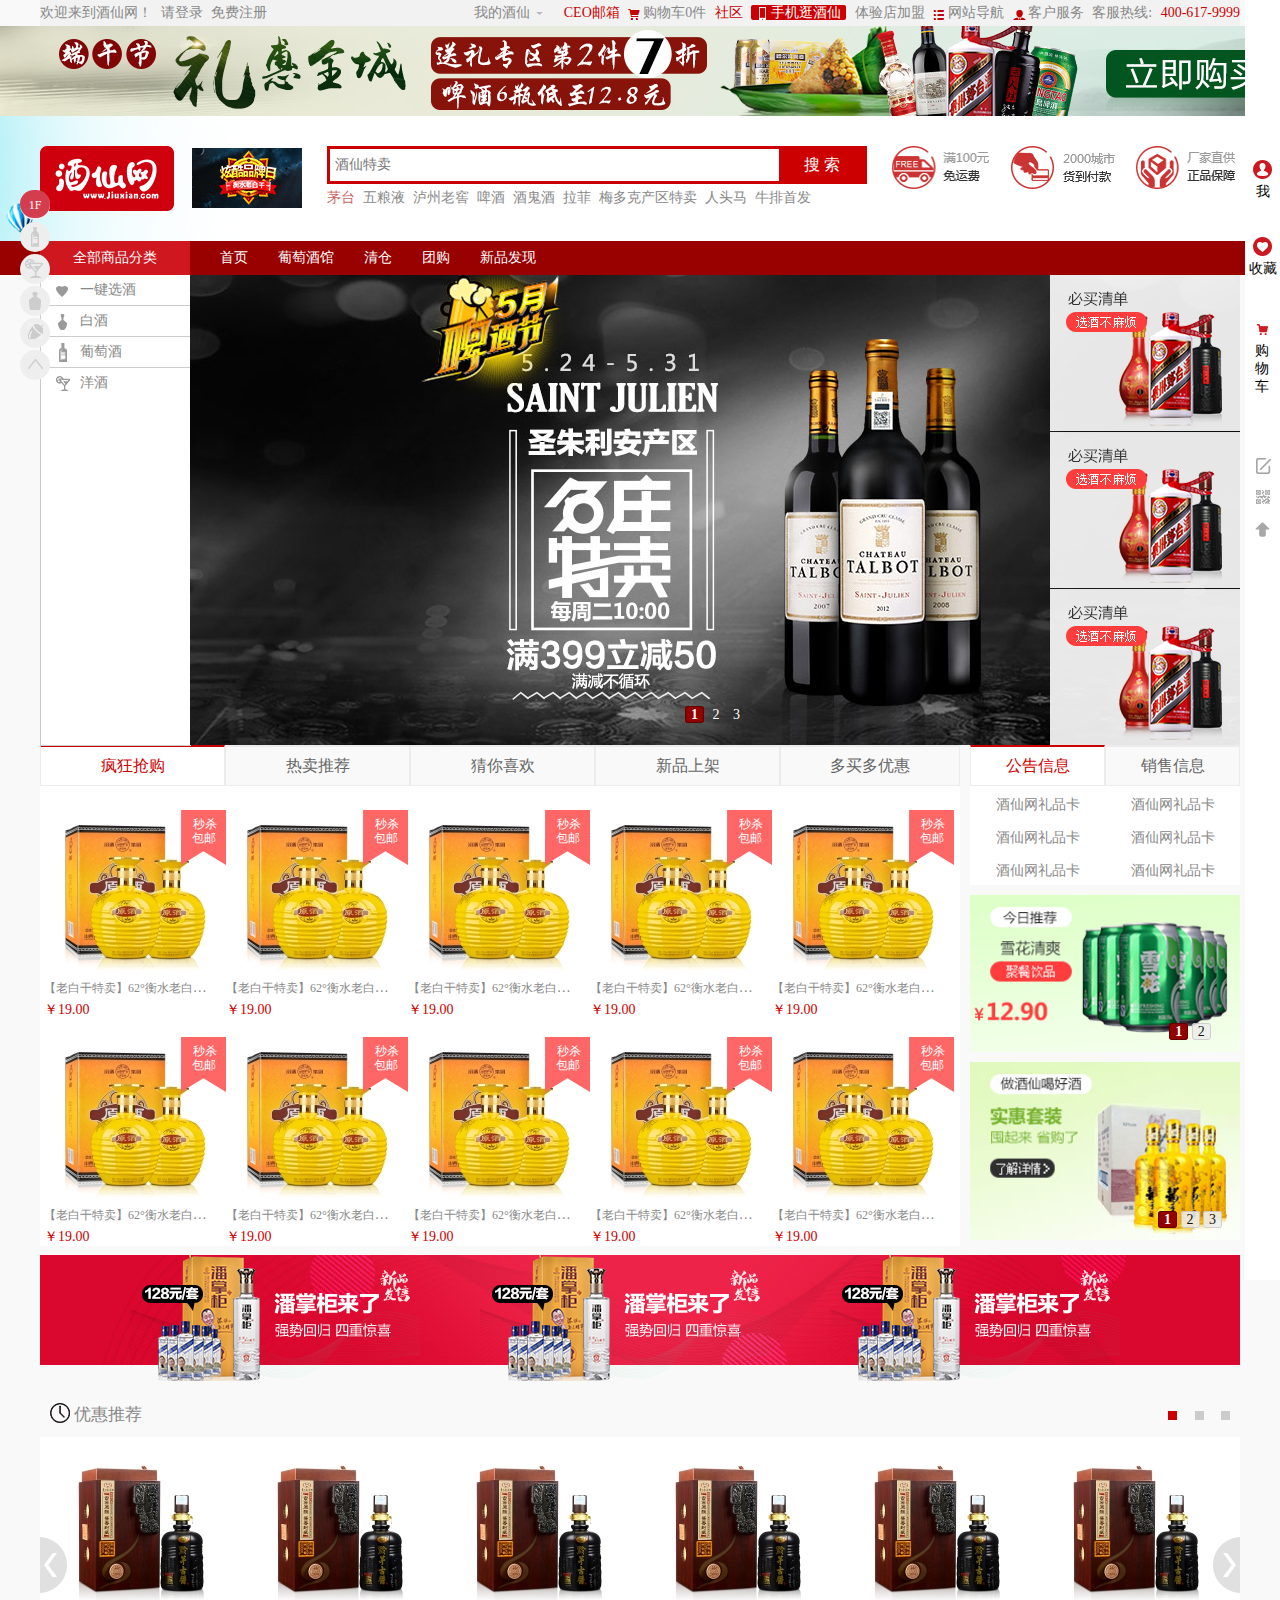
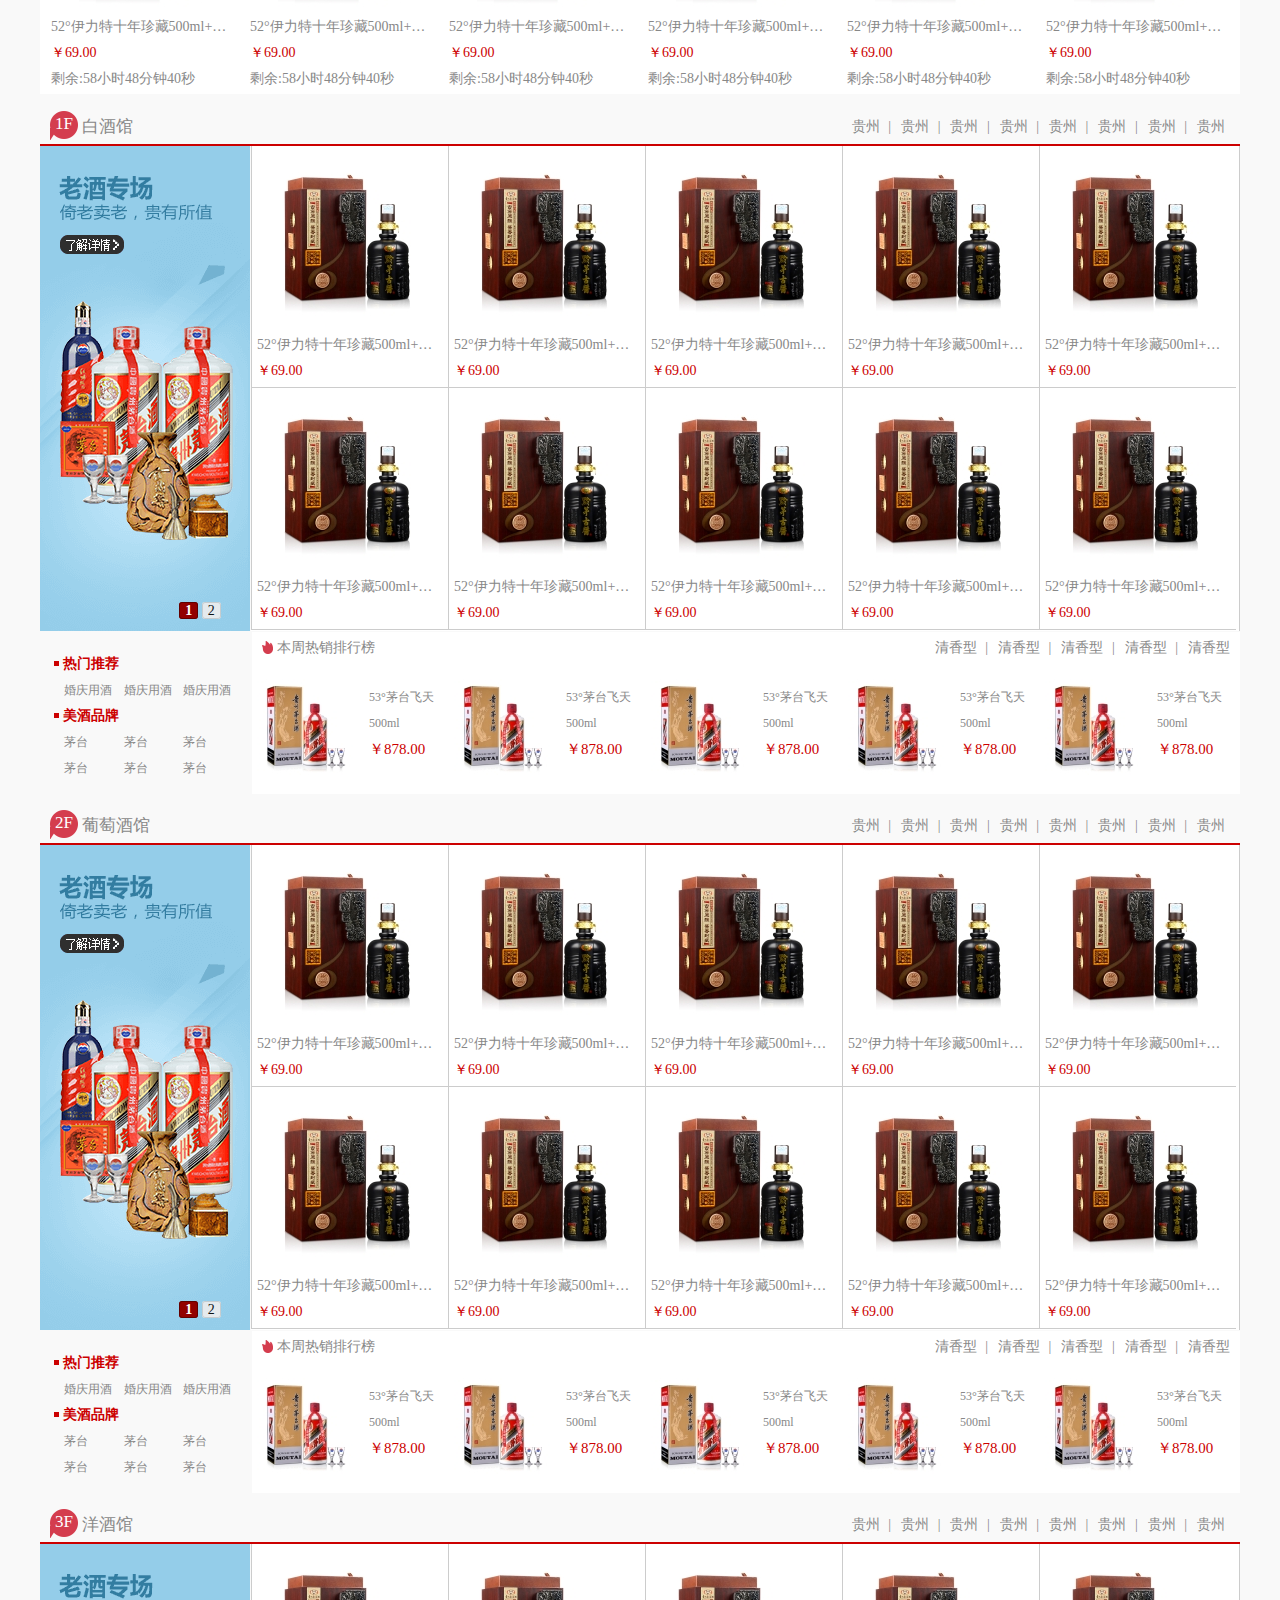
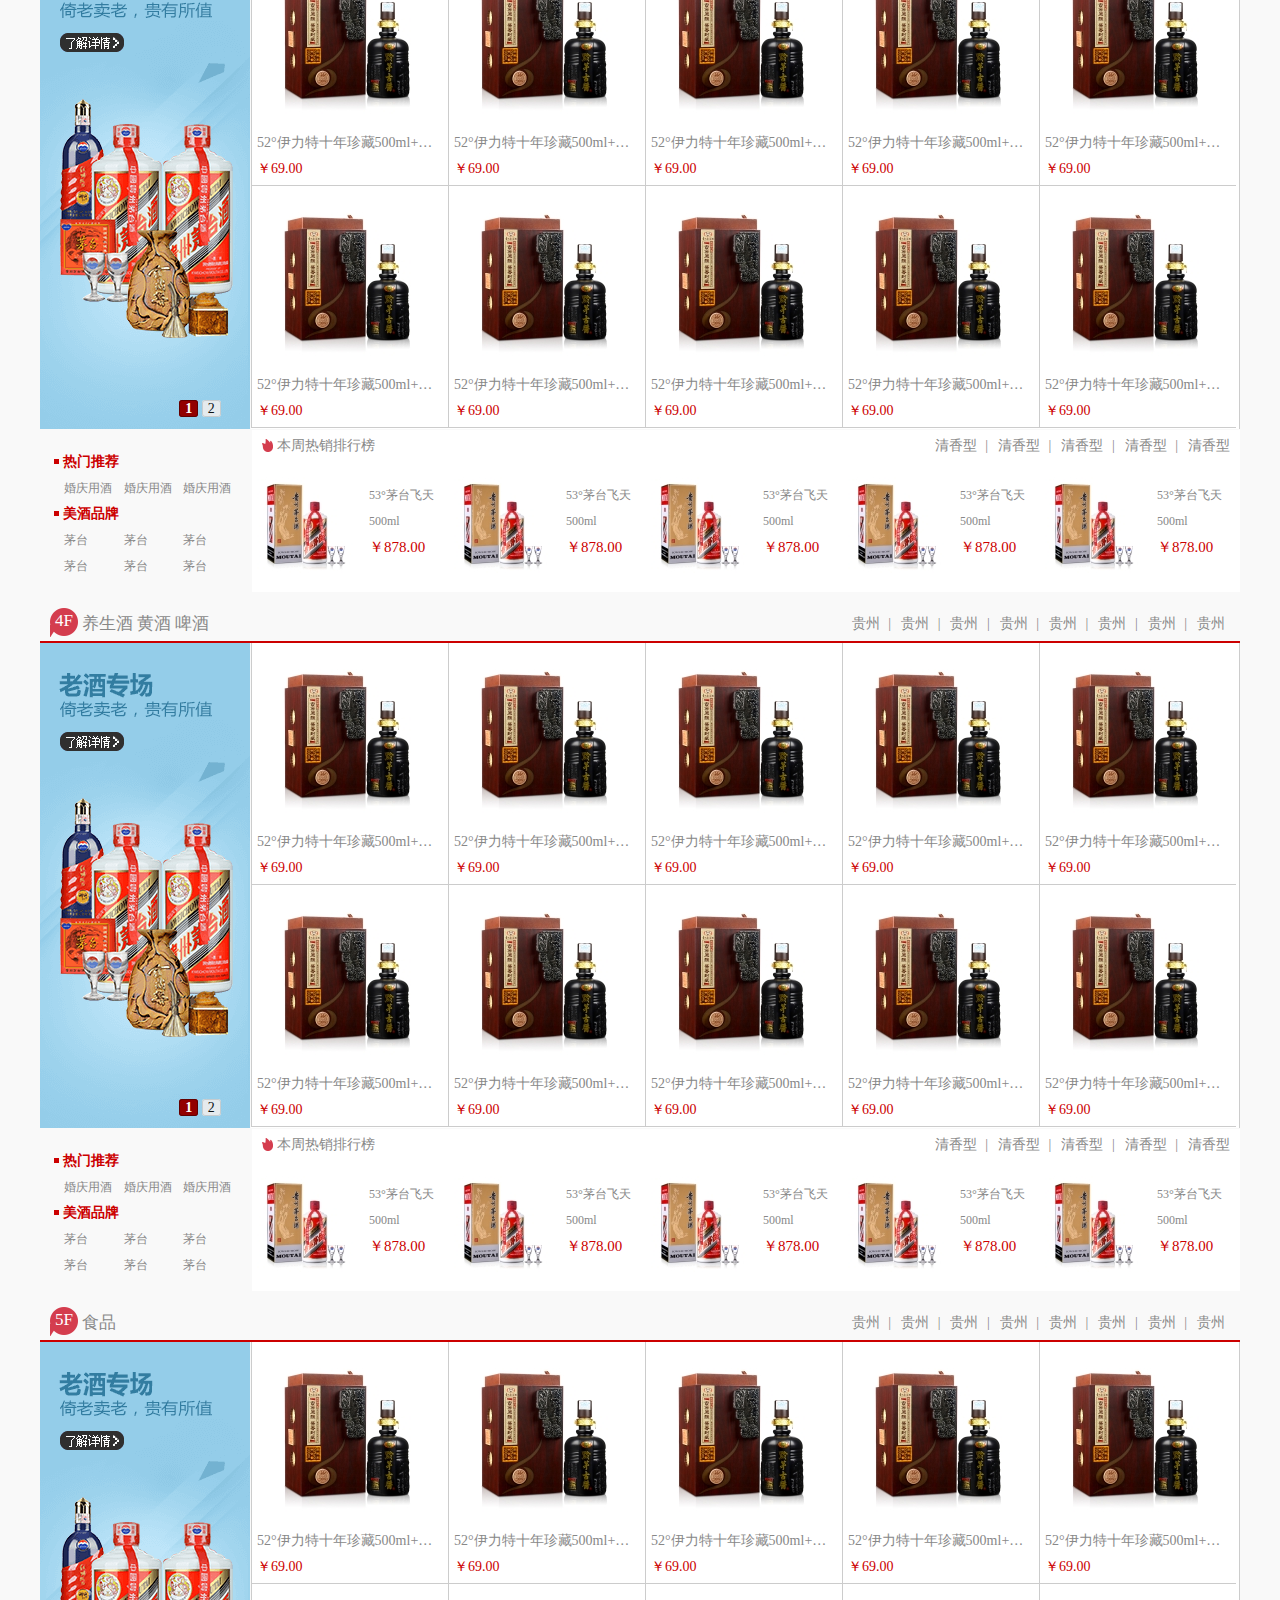
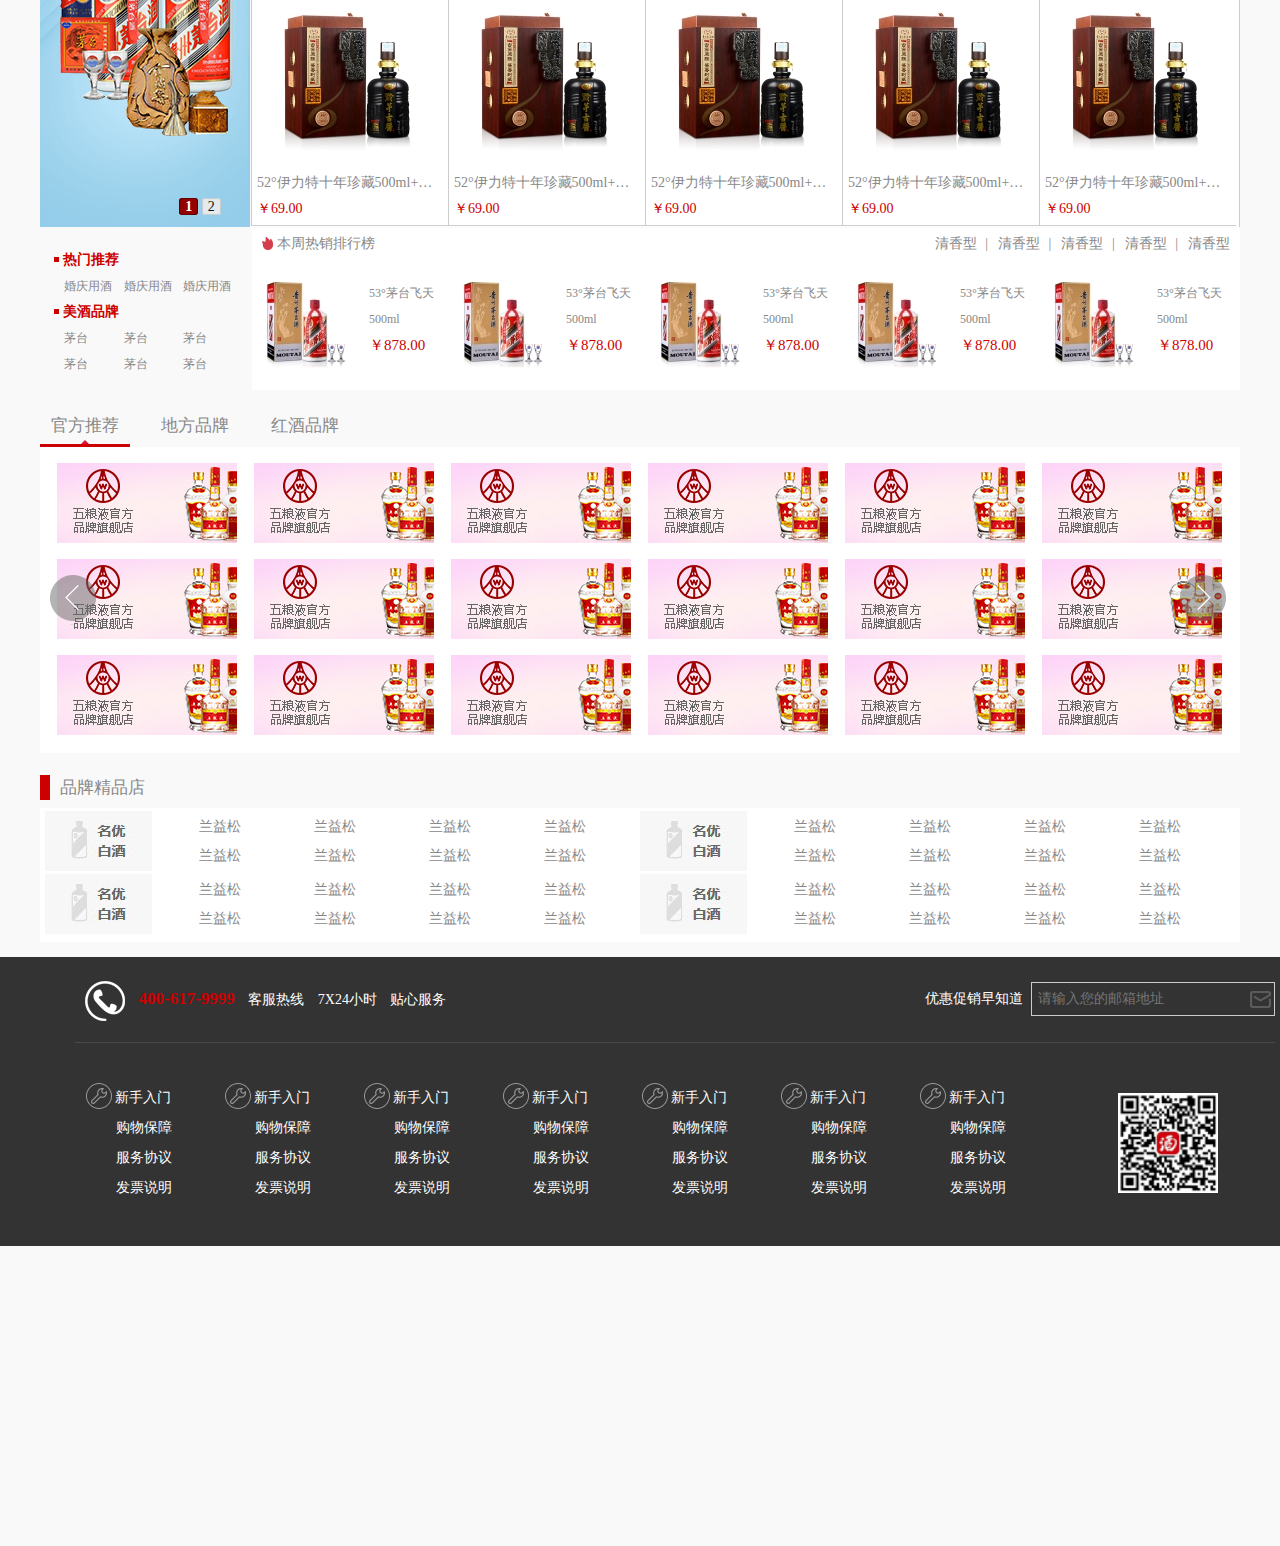
<file: home/index.html>
<!doctype html>
<html lang="en">
<head>
	<meta charset="UTF-8">
	<title>酒仙网</title>

	<link rel="shortcut icon" type="text/css" href="public/img/ico.png">  <!--标题前图标图片-->
	<!--css样式-->
	<link rel="stylesheet" href="public/css/index.css">    
	<script src="../public/js/jquery.min.js"></script>
	<!-- js样式 -->
	<script src="public/js/index.js"></script>
</head>

<body>
<!--1.顶部-->	
	<div class="toper">
		<div class="main top">
			<div class="main-left">
				<span>欢迎来到酒仙网！</span>
				<a href="">请登录</a>
				<a href="">免费注册</a>
			</div>

			<div class="main-right">
				<!-- 我的酒仙下拉菜单实例后续待开发 -->
				<div href="" class='jiuxian' style='block'>
					<div class='jiuxiantop'>
						<span>我的酒仙</span> 
						<i class='myjiu'></i>
						<div class='clear'></div>
					</div>
					<div class='mydropdown'>
						<ul>
							<li><a href="">我的订单</a></li>
							<li><a href="">物流跟踪</a></li>
							<li><a href="">我的优惠券</a></li>
						</ul>
					</div>
				</div>
				<a href="" class='ceo'>CEO邮箱</a>
				<a href=""><i class='cart'></i>购物车0件</a>
				<a href="" class='ceo'>社区</a>
				<a href="" class='shouji'><i class='pre'></i>手机逛酒仙</a>
				<a href="">体验店加盟</a>
				<a href=""><i class='web'></i>网站导航</a>
				<a href=""><i class='kefu'></i>客户服务</a>
				<span>客服热线:</span>
				<span class='ceo'>400-617-9999</span>
			</div>
		</div>
		<!-- 图片 -->
		<div class="banner">
			<img src="public/img/b234003cb33743b48d213ab834c50ac8.jpg" alt="">
		</div>
		
		<!-- 网站头部 -->
		<div class="header">
			<div class="main">
				<div class="middle">
					<div class="logo">
						<img src="public/img/logo.png" alt="">
					</div>
				</div>

				<div class="adv">
					<img src="public/img/logo.gif" alt="">
				</div>

				<div class="search">
					
					<div class="search-top">
						<form action="">
							<input type="text" class='search-form' placeholder='酒仙特卖'>	
							<input type="submit" class="search-btn" value='搜 索'>
						</form>	
					</div>

					<div class="search-bottom">
						<ul>
							<li><a href="" class='first'>茅台</a></li>
							<li><a href="">五粮液</a></li>
							<li><a href="">泸州老窖</a></li>
							<li><a href="">啤酒</a></li>
							<li><a href="">酒鬼酒</a></li>
							<li><a href="">拉菲</a></li>
							<li><a href="">梅多克产区特卖</a></li>
							<li><a href="">人头马</a></li>
							<li><a href="">牛排首发</a></li>
						</ul>	
					</div>
				</div>

				<div class="youhui">
					<img src="public/img/headerProPic.png" alt="">
				</div>
			</div>
		</div>
	</div>
<!-- 导航栏 -->
	<div class="nav">
		<!-- 幻灯片 -->
		<div class="ppt">
			<div class="main">
				<div class="div1">
					<ul>
						<li class="banner">
							全部商品分类
						</li>	
					<li>首页</li>
					<li>葡萄酒馆</li>
					<li>清仓</li>
					<li>团购</li>
					<li>新品发现</li>
					</ul>
				</div>

				<div class="menu">
					<div class="div2">
						<div class="div3">
							<ul>
								<li class="left-menu">
									<span><i class='nav1'></i>一键选酒</span>
									<div class="right">
										<div class="right-left">
											<div class="menuBottom">
												
											</div>
											<div class="menuRight">
											<div class="menuItem">
												<div class="menuItemTitle">
													<h4>企业用酒</h4>	
												</div>
												<div class="menuItemCon">
													<p>
														<a href="">商务用酒</a>
														<a href="">商务用酒</a>
														<a href="">商务用酒</a>
														<a href="">商务用酒</a>
														<a href="">商务用酒</a>
														<a href="">商务用酒</a>
													</p>
												</div>
												<div class="clear"></div>
											</div>

											<div class="menuItem">
												<div class="menuItemTitle">
													<h4>企业用酒</h4>	
												</div>
												<div class="menuItemCon">
													<p>
														<a href="">商务用酒</a>
														<a href="">商务用酒</a>
														<a href="">商务用酒</a>
														<a href="">商务用酒</a>
														<a href="">商务用酒</a>
														<a href="">商务用酒</a>
													</p>
												</div>
												<div class="clear"></div>
											</div>

											<div class="menuItem">
												<div class="menuItemTitle">
													<h4>企业用酒</h4>	
												</div>
												<div class="menuItemCon">
													<p>
														<a href="">商务用酒</a>
														<a href="">商务用酒</a>
														<a href="">商务用酒</a>
														<a href="">商务用酒</a>
														<a href="">商务用酒</a>
														<a href="">商务用酒</a>
													</p>
												</div>
												<div class="clear"></div>
											</div>

											<div class="menuItem">
												<div class="menuItemTitle">
													<h4>企业用酒</h4>	
												</div>
												<div class="menuItemCon">
													<p>
														<a href="">商务用酒</a>
														<a href="">商务用酒</a>
														<a href="">商务用酒</a>
														<a href="">商务用酒</a>
														<a href="">商务用酒</a>
														<a href="">商务用酒</a>
													</p>
												</div>
												<div class="clear"></div>
											</div>

											<div class="menuItem">
												<div class="menuItemTitle">
													<h4>企业用酒</h4>	
												</div>
												<div class="menuItemCon">
													<p>
														<a href="">商务用酒</a>
														<a href="">商务用酒</a>
														<a href="">商务用酒</a>
														<a href="">商务用酒</a>
														<a href="">商务用酒</a>
														<a href="">商务用酒</a>
													</p>
												</div>
												<div class="clear"></div>
											</div>

											</div>
										</div>
										<div class="right-right">
											<img src="public/img/301c66a0ad194db4a013f3d52fa2891e.jpg" alt="">	
										</div>
									</div>
								</li>
								<li class='left-menu'>
									<span><i class='nav2'></i>白酒</span>
									<div class='right'>
										<h3>手机数码</h3>
										<p>家用电器，家用电器，家用电器，家用电器，家用电器，家用电器，家用电器，家用电器，家用电器，家用电器，家用电器，家用电器，家用电器，家用电器，家用电器，家用电器，家用电器，家用电器，家用电器，家用电器，家用电器，家用电器，家用电器，家用电器，家用电器，</p>
									</div>	
								</li>
								<li class='left-menu'>
									<span><i class='nav3'></i>葡萄酒</span>
									<div class='right'>
										<h3>电脑办公</h3>
										<p>家用电器，家用电器，家用电器，家用电器，家用电器，家用电器，家用电器，家用电器，家用电器，家用电器，家用电器，家用电器，家用电器，家用电器，家用电器，家用电器，家用电器，家用电器，家用电器，家用电器，家用电器，家用电器，家用电器，家用电器，家用电器，</p>
									</div>	
								</li>
								<li class='left-menu'>
									<span><i class='nav4'></i>洋酒</span>
									<div class='right'>
										<h3>家居家装</h3>
										<p>家用电器，家用电器，家用电器，家用电器，家用电器，家用电器，家用电器，家用电器，家用电器，家用电器，家用电器，家用电器，家用电器，家用电器，家用电器，家用电器，家用电器，家用电器，家用电器，家用电器，家用电器，家用电器，家用电器，家用电器，家用电器，</p>
									</div>	
								</li>
							</ul>
						</div>
					</div>
				</div>

			</div>
		</div>
		<!-- 幻灯片开始或设计 -->
		<div class="main navppt">
			<div class="carousel">
				<div class="window">  
				    <div class="image_reel">  
				        <a href="#">
				        	<img src="public/img/ppt1.jpg" alt="" />
				        </a>  
				        <a href="#">
				        	<img src="public/img/ppt2.jpg" alt="" />
				        </a>  
				        <a href="#">
				        	<img src="public/img/ppt3.jpg" alt="" />
				        </a>  
				        <a href="#">
				        	<img src="public/img/ppt1.jpg" alt="" />
				        </a>  
				    </div>  
				</div>  
				<div class="paging">  
				    <a href="#" rel="1">1</a>  
				    <a href="#" rel="2">2</a>  
				    <a href="#" rel="3">3</a>  
				</div>

				<div class="right-ads">
					<div class="img 1">
						<img src="public/img/35a96661ec59473795dc9a8e2a12b50a.png" alt="">
					</div>
					<div class="img 2">
						<img src="public/img/35a96661ec59473795dc9a8e2a12b50a.png" alt="">
					</div>
					<div class="img 3">
						<img src="public/img/35a96661ec59473795dc9a8e2a12b50a.png" alt="">
					</div>

					<div class="img 4">
						<img src="public/img/9c65123a5b174d1898164b31b972611d.png" alt="">
					</div>
					<div class="img 5">
						<img src="public/img/9c65123a5b174d1898164b31b972611d.png" alt="">
					</div>
					<div class="img 6">
						<img src="public/img/9c65123a5b174d1898164b31b972611d.png" alt="">
					</div>

					<div class="img 7">
						<img src="public/img/0165f68717bd47fab2dc78594770ff90.png" alt="">
					</div>
					<div class="img 8">
						<img src="public/img/0165f68717bd47fab2dc78594770ff90.png" alt="">
					</div>
					<div class="img 9">
						<img src="public/img/0165f68717bd47fab2dc78594770ff90.png" alt="">
					</div>
				</div>
			</div>
		</div>
	</div>
<!-- 体部 -->
	<div class="content main">

		<!-- 疯狂抢购 -->
		<div class="contentFirst">
			<div class="indexTabBox">
				<div class="indexTabBoxTop">
					<ul>
						<li class='active'>
							疯狂抢购							
						</li>
						<li>热卖推荐</li>
						<li>猜你喜欢</li>
						<li>新品上架</li>
						<li class="n5">多买多优惠</li>
					</ul>
				</div>
				<div class="indexTabBoxBottom">
					<div class="indexTabCon">
						<ul>
							<li>
								<div class='indexTabPic'>
									<a href="">
										<img src="public/img/025afb84665a40ff93cd04615d3f65692.jpg" alt="">
									</a>	
									<p class='Tag'>
										<span>
											&nbsp;秒杀
											<br>
											包邮
										</span>
									</p>
								</div>
								<div class="indexTabTit">
									<a href="">
										【老白干特卖】62°衡水老白干绿标500ml（双瓶装）
									</a>	
								</div>
								<div class="indexTabPrice">
									<p>￥19.00</p>
								</div>
							</li>
							
							<li>
								<div class='indexTabPic'>
									<a href="">
										<img src="public/img/025afb84665a40ff93cd04615d3f65692.jpg" alt="">
									</a>	
									<p class='Tag'>
										<span>
											&nbsp;秒杀
											<br>
											包邮
										</span>
									</p>
								</div>
								<div class="indexTabTit">
									<a href="">
										【老白干特卖】62°衡水老白干绿标500ml（双瓶装）
									</a>	
								</div>
								<div class="indexTabPrice">
									<p>￥19.00</p>
								</div>
							</li>

							<li>
								<div class='indexTabPic'>
									<a href="">
										<img src="public/img/025afb84665a40ff93cd04615d3f65692.jpg" alt="">
									</a>	
									<p class='Tag'>
										<span>
											&nbsp;秒杀
											<br>
											包邮
										</span>
									</p>
								</div>
								<div class="indexTabTit">
									<a href="">
										【老白干特卖】62°衡水老白干绿标500ml（双瓶装）
									</a>	
								</div>
								<div class="indexTabPrice">
									<p>￥19.00</p>
								</div>
							</li>

							<li>
								<div class='indexTabPic'>
									<a href="">
										<img src="public/img/025afb84665a40ff93cd04615d3f65692.jpg" alt="">
									</a>	
									<p class='Tag'>
										<span>
											&nbsp;秒杀
											<br>
											包邮
										</span>
									</p>
								</div>
								<div class="indexTabTit">
									<a href="">
										【老白干特卖】62°衡水老白干绿标500ml（双瓶装）
									</a>	
								</div>
								<div class="indexTabPrice">
									<p>￥19.00</p>
								</div>
							</li>
							<li>
								<div class='indexTabPic'>
									<a href="">
										<img src="public/img/025afb84665a40ff93cd04615d3f65692.jpg" alt="">
									</a>	
									<p class='Tag'>
										<span>
											&nbsp;秒杀
											<br>
											包邮
										</span>
									</p>
								</div>
								<div class="indexTabTit">
									<a href="">
										【老白干特卖】62°衡水老白干绿标500ml（双瓶装）
									</a>	
								</div>
								<div class="indexTabPrice">
									<p>￥19.00</p>
								</div>
							</li>
							<li>
								<div class='indexTabPic'>
									<a href="">
										<img src="public/img/025afb84665a40ff93cd04615d3f65692.jpg" alt="">
									</a>	
									<p class='Tag'>
										<span>
											&nbsp;秒杀
											<br>
											包邮
										</span>
									</p>
								</div>
								<div class="indexTabTit">
									<a href="">
										【老白干特卖】62°衡水老白干绿标500ml（双瓶装）
									</a>	
								</div>
								<div class="indexTabPrice">
									<p>￥19.00</p>
								</div>
							</li>
							<li>
								<div class='indexTabPic'>
									<a href="">
										<img src="public/img/025afb84665a40ff93cd04615d3f65692.jpg" alt="">
									</a>	
									<p class='Tag'>
										<span>
											&nbsp;秒杀
											<br>
											包邮
										</span>
									</p>
								</div>
								<div class="indexTabTit">
									<a href="">
										【老白干特卖】62°衡水老白干绿标500ml（双瓶装）
									</a>	
								</div>
								<div class="indexTabPrice">
									<p>￥19.00</p>
								</div>
							</li>
							<li>
								<div class='indexTabPic'>
									<a href="">
										<img src="public/img/025afb84665a40ff93cd04615d3f65692.jpg" alt="">
									</a>	
									<p class='Tag'>
										<span>
											&nbsp;秒杀
											<br>
											包邮
										</span>
									</p>
								</div>
								<div class="indexTabTit">
									<a href="">
										【老白干特卖】62°衡水老白干绿标500ml（双瓶装）
									</a>	
								</div>
								<div class="indexTabPrice">
									<p>￥19.00</p>
								</div>
							</li>
							<li>
								<div class='indexTabPic'>
									<a href="">
										<img src="public/img/025afb84665a40ff93cd04615d3f65692.jpg" alt="">
									</a>	
									<p class='Tag'>
										<span>
											&nbsp;秒杀
											<br>
											包邮
										</span>
									</p>
								</div>
								<div class="indexTabTit">
									<a href="">
										【老白干特卖】62°衡水老白干绿标500ml（双瓶装）
									</a>	
								</div>
								<div class="indexTabPrice">
									<p>￥19.00</p>
								</div>
							</li>
							<li>
								<div class='indexTabPic'>
									<a href="">
										<img src="public/img/025afb84665a40ff93cd04615d3f65692.jpg" alt="">
									</a>	
									<p class='Tag'>
										<span>
											&nbsp;秒杀
											<br>
											包邮
										</span>
									</p>
								</div>
								<div class="indexTabTit">
									<a href="">
										【老白干特卖】62°衡水老白干绿标500ml（双瓶装）
									</a>	
								</div>
								<div class="indexTabPrice">
									<p>￥19.00</p>
								</div>
							</li>
						</ul>
					</div>

					<div class="indexTabCon">
						<ul>
							<li>
								<div class='indexTabPic'>
									<a href="">
										<img src="public/img/0f18abc4a3c140d295629a380f6143592.jpg" alt="">
									</a>	
									<p class='Tag'>
										<span>
											&nbsp;秒杀
											<br>
											包邮
										</span>
									</p>
								</div>
								<div class="indexTabTit">
									<a href="">
										【老白干特卖】62°衡水老白干绿标500ml（双瓶装）
									</a>	
								</div>
								<div class="indexTabPrice">
									<p>￥19.00</p>
								</div>
							</li>
							
							<li>
								<div class='indexTabPic'>
									<a href="">
										<img src="public/img/0f18abc4a3c140d295629a380f6143592.jpg" alt="">
									</a>	
									<p class='Tag'>
										<span>
											&nbsp;秒杀
											<br>
											包邮
										</span>
									</p>
								</div>
								<div class="indexTabTit">
									<a href="">
										【老白干特卖】62°衡水老白干绿标500ml（双瓶装）
									</a>	
								</div>
								<div class="indexTabPrice">
									<p>￥19.00</p>
								</div>
							</li>

							<li>
								<div class='indexTabPic'>
									<a href="">
										<img src="public/img/0f18abc4a3c140d295629a380f6143592.jpg" alt="">
									</a>	
									<p class='Tag'>
										<span>
											&nbsp;秒杀
											<br>
											包邮
										</span>
									</p>
								</div>
								<div class="indexTabTit">
									<a href="">
										【老白干特卖】62°衡水老白干绿标500ml（双瓶装）
									</a>	
								</div>
								<div class="indexTabPrice">
									<p>￥19.00</p>
								</div>
							</li>

							<li>
								<div class='indexTabPic'>
									<a href="">
										<img src="public/img/0f18abc4a3c140d295629a380f6143592.jpg" alt="">
									</a>	
									<p class='Tag'>
										<span>
											&nbsp;秒杀
											<br>
											包邮
										</span>
									</p>
								</div>
								<div class="indexTabTit">
									<a href="">
										【老白干特卖】62°衡水老白干绿标500ml（双瓶装）
									</a>	
								</div>
								<div class="indexTabPrice">
									<p>￥19.00</p>
								</div>
							</li>
							<li>
								<div class='indexTabPic'>
									<a href="">
										<img src="public/img/0f18abc4a3c140d295629a380f6143592.jpg" alt="">
									</a>	
									<p class='Tag'>
										<span>
											&nbsp;秒杀
											<br>
											包邮
										</span>
									</p>
								</div>
								<div class="indexTabTit">
									<a href="">
										【老白干特卖】62°衡水老白干绿标500ml（双瓶装）
									</a>	
								</div>
								<div class="indexTabPrice">
									<p>￥19.00</p>
								</div>
							</li>
							<li>
								<div class='indexTabPic'>
									<a href="">
										<img src="public/img/0f18abc4a3c140d295629a380f6143592.jpg" alt="">
									</a>	
									<p class='Tag'>
										<span>
											&nbsp;秒杀
											<br>
											包邮
										</span>
									</p>
								</div>
								<div class="indexTabTit">
									<a href="">
										【老白干特卖】62°衡水老白干绿标500ml（双瓶装）
									</a>	
								</div>
								<div class="indexTabPrice">
									<p>￥19.00</p>
								</div>
							</li>
							<li>
								<div class='indexTabPic'>
									<a href="">
										<img src="public/img/0f18abc4a3c140d295629a380f6143592.jpg" alt="">
									</a>	
									<p class='Tag'>
										<span>
											&nbsp;秒杀
											<br>
											包邮
										</span>
									</p>
								</div>
								<div class="indexTabTit">
									<a href="">
										【老白干特卖】62°衡水老白干绿标500ml（双瓶装）
									</a>	
								</div>
								<div class="indexTabPrice">
									<p>￥19.00</p>
								</div>
							</li>
							<li>
								<div class='indexTabPic'>
									<a href="">
										<img src="public/img/0f18abc4a3c140d295629a380f6143592.jpg" alt="">
									</a>	
									<p class='Tag'>
										<span>
											&nbsp;秒杀
											<br>
											包邮
										</span>
									</p>
								</div>
								<div class="indexTabTit">
									<a href="">
										【老白干特卖】62°衡水老白干绿标500ml（双瓶装）
									</a>	
								</div>
								<div class="indexTabPrice">
									<p>￥19.00</p>
								</div>
							</li>
							<li>
								<div class='indexTabPic'>
									<a href="">
										<img src="public/img/0f18abc4a3c140d295629a380f6143592.jpg" alt="">
									</a>	
									<p class='Tag'>
										<span>
											&nbsp;秒杀
											<br>
											包邮
										</span>
									</p>
								</div>
								<div class="indexTabTit">
									<a href="">
										【老白干特卖】62°衡水老白干绿标500ml（双瓶装）
									</a>	
								</div>
								<div class="indexTabPrice">
									<p>￥19.00</p>
								</div>
							</li>
							<li>
								<div class='indexTabPic'>
									<a href="">
										<img src="public/img/0f18abc4a3c140d295629a380f6143592.jpg" alt="">
									</a>	
									<p class='Tag'>
										<span>
											&nbsp;秒杀
											<br>
											包邮
										</span>
									</p>
								</div>
								<div class="indexTabTit">
									<a href="">
										【老白干特卖】62°衡水老白干绿标500ml（双瓶装）
									</a>	
								</div>
								<div class="indexTabPrice">
									<p>￥19.00</p>
								</div>
							</li>
						</ul>
					</div>

					<div class="indexTabCon">
						<ul>
							<li>
								<div class='indexTabPic'>
									<a href="">
										<img src="public/img/3fe27323e8e548029932c3c21448a7672.jpg" alt="">
									</a>	
									<p class='Tag'>
										<span>
											&nbsp;秒杀
											<br>
											包邮
										</span>
									</p>
								</div>
								<div class="indexTabTit">
									<a href="">
										【老白干特卖】62°衡水老白干绿标500ml（双瓶装）
									</a>	
								</div>
								<div class="indexTabPrice">
									<p>￥19.00</p>
								</div>
							</li>
							
							<li>
								<div class='indexTabPic'>
									<a href="">
										<img src="public/img/3fe27323e8e548029932c3c21448a7672.jpg" alt="">
									</a>	
									<p class='Tag'>
										<span>
											&nbsp;秒杀
											<br>
											包邮
										</span>
									</p>
								</div>
								<div class="indexTabTit">
									<a href="">
										【老白干特卖】62°衡水老白干绿标500ml（双瓶装）
									</a>	
								</div>
								<div class="indexTabPrice">
									<p>￥19.00</p>
								</div>
							</li>

							<li>
								<div class='indexTabPic'>
									<a href="">
										<img src="public/img/3fe27323e8e548029932c3c21448a7672.jpg" alt="">
									</a>	
									<p class='Tag'>
										<span>
											&nbsp;秒杀
											<br>
											包邮
										</span>
									</p>
								</div>
								<div class="indexTabTit">
									<a href="">
										【老白干特卖】62°衡水老白干绿标500ml（双瓶装）
									</a>	
								</div>
								<div class="indexTabPrice">
									<p>￥19.00</p>
								</div>
							</li>

							<li>
								<div class='indexTabPic'>
									<a href="">
										<img src="public/img/3fe27323e8e548029932c3c21448a7672.jpg" alt="">
									</a>	
									<p class='Tag'>
										<span>
											&nbsp;秒杀
											<br>
											包邮
										</span>
									</p>
								</div>
								<div class="indexTabTit">
									<a href="">
										【老白干特卖】62°衡水老白干绿标500ml（双瓶装）
									</a>	
								</div>
								<div class="indexTabPrice">
									<p>￥19.00</p>
								</div>
							</li>
							<li>
								<div class='indexTabPic'>
									<a href="">
										<img src="public/img/3fe27323e8e548029932c3c21448a7672.jpg" alt="">
									</a>	
									<p class='Tag'>
										<span>
											&nbsp;秒杀
											<br>
											包邮
										</span>
									</p>
								</div>
								<div class="indexTabTit">
									<a href="">
										【老白干特卖】62°衡水老白干绿标500ml（双瓶装）
									</a>	
								</div>
								<div class="indexTabPrice">
									<p>￥19.00</p>
								</div>
							</li>
							<li>
								<div class='indexTabPic'>
									<a href="">
										<img src="public/img/3fe27323e8e548029932c3c21448a7672.jpg" alt="">
									</a>	
									<p class='Tag'>
										<span>
											&nbsp;秒杀
											<br>
											包邮
										</span>
									</p>
								</div>
								<div class="indexTabTit">
									<a href="">
										【老白干特卖】62°衡水老白干绿标500ml（双瓶装）
									</a>	
								</div>
								<div class="indexTabPrice">
									<p>￥19.00</p>
								</div>
							</li>
							<li>
								<div class='indexTabPic'>
									<a href="">
										<img src="public/img/3fe27323e8e548029932c3c21448a7672.jpg" alt="">
									</a>	
									<p class='Tag'>
										<span>
											&nbsp;秒杀
											<br>
											包邮
										</span>
									</p>
								</div>
								<div class="indexTabTit">
									<a href="">
										【老白干特卖】62°衡水老白干绿标500ml（双瓶装）
									</a>	
								</div>
								<div class="indexTabPrice">
									<p>￥19.00</p>
								</div>
							</li>
							<li>
								<div class='indexTabPic'>
									<a href="">
										<img src="public/img/3fe27323e8e548029932c3c21448a7672.jpg" alt="">
									</a>	
									<p class='Tag'>
										<span>
											&nbsp;秒杀
											<br>
											包邮
										</span>
									</p>
								</div>
								<div class="indexTabTit">
									<a href="">
										【老白干特卖】62°衡水老白干绿标500ml（双瓶装）
									</a>	
								</div>
								<div class="indexTabPrice">
									<p>￥19.00</p>
								</div>
							</li>
							<li>
								<div class='indexTabPic'>
									<a href="">
										<img src="public/img/3fe27323e8e548029932c3c21448a7672.jpg" alt="">
									</a>	
									<p class='Tag'>
										<span>
											&nbsp;秒杀
											<br>
											包邮
										</span>
									</p>
								</div>
								<div class="indexTabTit">
									<a href="">
										【老白干特卖】62°衡水老白干绿标500ml（双瓶装）
									</a>	
								</div>
								<div class="indexTabPrice">
									<p>￥19.00</p>
								</div>
							</li>
							<li>
								<div class='indexTabPic'>
									<a href="">
										<img src="public/img/3fe27323e8e548029932c3c21448a7672.jpg" alt="">
									</a>	
									<p class='Tag'>
										<span>
											&nbsp;秒杀
											<br>
											包邮
										</span>
									</p>
								</div>
								<div class="indexTabTit">
									<a href="">
										【老白干特卖】62°衡水老白干绿标500ml（双瓶装）
									</a>	
								</div>
								<div class="indexTabPrice">
									<p>￥19.00</p>
								</div>
							</li>
						</ul>
					</div>

					<div class="indexTabCon">
						<ul>
							<li>
								<div class='indexTabPic'>
									<a href="">
										<img src="public/img/c369cc515de94ce28e7f589b94a2add72.jpg" alt="">
									</a>	
									<p class='Tag'>
										<span>
											&nbsp;秒杀
											<br>
											包邮
										</span>
									</p>
								</div>
								<div class="indexTabTit">
									<a href="">
										【老白干特卖】62°衡水老白干绿标500ml（双瓶装）
									</a>	
								</div>
								<div class="indexTabPrice">
									<p>￥19.00</p>
								</div>
							</li>
							
							<li>
								<div class='indexTabPic'>
									<a href="">
										<img src="public/img/c369cc515de94ce28e7f589b94a2add72.jpg" alt="">
									</a>	
									<p class='Tag'>
										<span>
											&nbsp;秒杀
											<br>
											包邮
										</span>
									</p>
								</div>
								<div class="indexTabTit">
									<a href="">
										【老白干特卖】62°衡水老白干绿标500ml（双瓶装）
									</a>	
								</div>
								<div class="indexTabPrice">
									<p>￥19.00</p>
								</div>
							</li>

							<li>
								<div class='indexTabPic'>
									<a href="">
										<img src="public/img/c369cc515de94ce28e7f589b94a2add72.jpg" alt="">
									</a>	
									<p class='Tag'>
										<span>
											&nbsp;秒杀
											<br>
											包邮
										</span>
									</p>
								</div>
								<div class="indexTabTit">
									<a href="">
										【老白干特卖】62°衡水老白干绿标500ml（双瓶装）
									</a>	
								</div>
								<div class="indexTabPrice">
									<p>￥19.00</p>
								</div>
							</li>

							<li>
								<div class='indexTabPic'>
									<a href="">
										<img src="public/img/c369cc515de94ce28e7f589b94a2add72.jpg" alt="">
									</a>	
									<p class='Tag'>
										<span>
											&nbsp;秒杀
											<br>
											包邮
										</span>
									</p>
								</div>
								<div class="indexTabTit">
									<a href="">
										【老白干特卖】62°衡水老白干绿标500ml（双瓶装）
									</a>	
								</div>
								<div class="indexTabPrice">
									<p>￥19.00</p>
								</div>
							</li>
							<li>
								<div class='indexTabPic'>
									<a href="">
										<img src="public/img/c369cc515de94ce28e7f589b94a2add72.jpg" alt="">
									</a>	
									<p class='Tag'>
										<span>
											&nbsp;秒杀
											<br>
											包邮
										</span>
									</p>
								</div>
								<div class="indexTabTit">
									<a href="">
										【老白干特卖】62°衡水老白干绿标500ml（双瓶装）
									</a>	
								</div>
								<div class="indexTabPrice">
									<p>￥19.00</p>
								</div>
							</li>
							<li>
								<div class='indexTabPic'>
									<a href="">
										<img src="public/img/c369cc515de94ce28e7f589b94a2add72.jpg" alt="">
									</a>	
									<p class='Tag'>
										<span>
											&nbsp;秒杀
											<br>
											包邮
										</span>
									</p>
								</div>
								<div class="indexTabTit">
									<a href="">
										【老白干特卖】62°衡水老白干绿标500ml（双瓶装）
									</a>	
								</div>
								<div class="indexTabPrice">
									<p>￥19.00</p>
								</div>
							</li>
							<li>
								<div class='indexTabPic'>
									<a href="">
										<img src="public/img/c369cc515de94ce28e7f589b94a2add72.jpg" alt="">
									</a>	
									<p class='Tag'>
										<span>
											&nbsp;秒杀
											<br>
											包邮
										</span>
									</p>
								</div>
								<div class="indexTabTit">
									<a href="">
										【老白干特卖】62°衡水老白干绿标500ml（双瓶装）
									</a>	
								</div>
								<div class="indexTabPrice">
									<p>￥19.00</p>
								</div>
							</li>
							<li>
								<div class='indexTabPic'>
									<a href="">
										<img src="public/img/c369cc515de94ce28e7f589b94a2add72.jpg" alt="">
									</a>	
									<p class='Tag'>
										<span>
											&nbsp;秒杀
											<br>
											包邮
										</span>
									</p>
								</div>
								<div class="indexTabTit">
									<a href="">
										【老白干特卖】62°衡水老白干绿标500ml（双瓶装）
									</a>	
								</div>
								<div class="indexTabPrice">
									<p>￥19.00</p>
								</div>
							</li>
							<li>
								<div class='indexTabPic'>
									<a href="">
										<img src="public/img/c369cc515de94ce28e7f589b94a2add72.jpg" alt="">
									</a>	
									<p class='Tag'>
										<span>
											&nbsp;秒杀
											<br>
											包邮
										</span>
									</p>
								</div>
								<div class="indexTabTit">
									<a href="">
										【老白干特卖】62°衡水老白干绿标500ml（双瓶装）
									</a>	
								</div>
								<div class="indexTabPrice">
									<p>￥19.00</p>
								</div>
							</li>
							<li>
								<div class='indexTabPic'>
									<a href="">
										<img src="public/img/c369cc515de94ce28e7f589b94a2add72.jpg" alt="">
									</a>	
									<p class='Tag'>
										<span>
											&nbsp;秒杀
											<br>
											包邮
										</span>
									</p>
								</div>
								<div class="indexTabTit">
									<a href="">
										【老白干特卖】62°衡水老白干绿标500ml（双瓶装）
									</a>	
								</div>
								<div class="indexTabPrice">
									<p>￥19.00</p>
								</div>
							</li>
						</ul>
					</div>

					<div class="indexTabCon">
						<ul>
							<li>
								<div class='indexTabPic'>
									<a href="">
										<img src="public/img/7391ed70f3174bd18088499086880f212.jpg" alt="">
									</a>	
									<p class='Tag'>
										<span>
											&nbsp;秒杀
											<br>
											包邮
										</span>
									</p>
								</div>
								<div class="indexTabTit">
									<a href="">
										【老白干特卖】62°衡水老白干绿标500ml（双瓶装）
									</a>	
								</div>
								<div class="indexTabPrice">
									<p>￥19.00</p>
								</div>
							</li>
							
							<li>
								<div class='indexTabPic'>
									<a href="">
										<img src="public/img/7391ed70f3174bd18088499086880f212.jpg" alt="">
									</a>	
									<p class='Tag'>
										<span>
											&nbsp;秒杀
											<br>
											包邮
										</span>
									</p>
								</div>
								<div class="indexTabTit">
									<a href="">
										【老白干特卖】62°衡水老白干绿标500ml（双瓶装）
									</a>	
								</div>
								<div class="indexTabPrice">
									<p>￥19.00</p>
								</div>
							</li>

							<li>
								<div class='indexTabPic'>
									<a href="">
										<img src="public/img/7391ed70f3174bd18088499086880f212.jpg" alt="">
									</a>	
									<p class='Tag'>
										<span>
											&nbsp;秒杀
											<br>
											包邮
										</span>
									</p>
								</div>
								<div class="indexTabTit">
									<a href="">
										【老白干特卖】62°衡水老白干绿标500ml（双瓶装）
									</a>	
								</div>
								<div class="indexTabPrice">
									<p>￥19.00</p>
								</div>
							</li>

							<li>
								<div class='indexTabPic'>
									<a href="">
										<img src="public/img/7391ed70f3174bd18088499086880f212.jpg" alt="">
									</a>	
									<p class='Tag'>
										<span>
											&nbsp;秒杀
											<br>
											包邮
										</span>
									</p>
								</div>
								<div class="indexTabTit">
									<a href="">
										【老白干特卖】62°衡水老白干绿标500ml（双瓶装）
									</a>	
								</div>
								<div class="indexTabPrice">
									<p>￥19.00</p>
								</div>
							</li>
							<li>
								<div class='indexTabPic'>
									<a href="">
										<img src="public/img/7391ed70f3174bd18088499086880f212.jpg" alt="">
									</a>	
									<p class='Tag'>
										<span>
											&nbsp;秒杀
											<br>
											包邮
										</span>
									</p>
								</div>
								<div class="indexTabTit">
									<a href="">
										【老白干特卖】62°衡水老白干绿标500ml（双瓶装）
									</a>	
								</div>
								<div class="indexTabPrice">
									<p>￥19.00</p>
								</div>
							</li>
							<li>
								<div class='indexTabPic'>
									<a href="">
										<img src="public/img/7391ed70f3174bd18088499086880f212.jpg" alt="">
									</a>	
									<p class='Tag'>
										<span>
											&nbsp;秒杀
											<br>
											包邮
										</span>
									</p>
								</div>
								<div class="indexTabTit">
									<a href="">
										【老白干特卖】62°衡水老白干绿标500ml（双瓶装）
									</a>	
								</div>
								<div class="indexTabPrice">
									<p>￥19.00</p>
								</div>
							</li>
							<li>
								<div class='indexTabPic'>
									<a href="">
										<img src="public/img/7391ed70f3174bd18088499086880f212.jpg" alt="">
									</a>	
									<p class='Tag'>
										<span>
											&nbsp;秒杀
											<br>
											包邮
										</span>
									</p>
								</div>
								<div class="indexTabTit">
									<a href="">
										【老白干特卖】62°衡水老白干绿标500ml（双瓶装）
									</a>	
								</div>
								<div class="indexTabPrice">
									<p>￥19.00</p>
								</div>
							</li>
							<li>
								<div class='indexTabPic'>
									<a href="">
										<img src="public/img/7391ed70f3174bd18088499086880f212.jpg" alt="">
									</a>	
									<p class='Tag'>
										<span>
											&nbsp;秒杀
											<br>
											包邮
										</span>
									</p>
								</div>
								<div class="indexTabTit">
									<a href="">
										【老白干特卖】62°衡水老白干绿标500ml（双瓶装）
									</a>	
								</div>
								<div class="indexTabPrice">
									<p>￥19.00</p>
								</div>
							</li>
							<li>
								<div class='indexTabPic'>
									<a href="">
										<img src="public/img/7391ed70f3174bd18088499086880f212.jpg" alt="">
									</a>	
									<p class='Tag'>
										<span>
											&nbsp;秒杀
											<br>
											包邮
										</span>
									</p>
								</div>
								<div class="indexTabTit">
									<a href="">
										【老白干特卖】62°衡水老白干绿标500ml（双瓶装）
									</a>	
								</div>
								<div class="indexTabPrice">
									<p>￥19.00</p>
								</div>
							</li>
							<li>
								<div class='indexTabPic'>
									<a href="">
										<img src="public/img/7391ed70f3174bd18088499086880f212.jpg" alt="">
									</a>	
									<p class='Tag'>
										<span>
											&nbsp;秒杀
											<br>
											包邮
										</span>
									</p>
								</div>
								<div class="indexTabTit">
									<a href="">
										【老白干特卖】62°衡水老白干绿标500ml（双瓶装）
									</a>	
								</div>
								<div class="indexTabPrice">
									<p>￥19.00</p>
								</div>
							</li>
						</ul>
					</div>	
				</div>
			</div>

			<div class="indexTabRight">
				<div class="indexTabNew">
					<div class="indexTabNewNav">
						<ul>
							<li class='active'>公告信息</li>
							<li>销售信息</li>
						</ul>
					</div>

					<div class="indexTabNewCon">
						<ul>
							<li>
								<a href="">酒仙网礼品卡</a>
							</li>
							<li>
								<a href="">酒仙网礼品卡</a>
							</li>
							<li>
								<a href="">酒仙网礼品卡</a>
							</li>
							<li>
								<a href="">酒仙网礼品卡</a>
							</li>
							<li>
								<a href="">酒仙网礼品卡</a>
							</li>
							<li>
								<a href="">酒仙网礼品卡</a>
							</li>
						</ul>	
					</div>

					<div class="indexTabNewCon">
						<ul>
							<li>
								<a href="">白酒低至22元</a>
							</li>
							<li>
								<a href="">白酒低至22元</a>
							</li>
							<li>
								<a href="">白酒低至22元</a>
							</li>
							<li>
								<a href="">白酒低至22元</a>
							</li>
							<li>
								<a href="">白酒低至22元</a>
							</li>
							<li>
								<a href="">白酒低至22元</a>
							</li>
						</ul>	
					</div>
				</div>

				<div class="indexTuanBox">
					<div class="carousel">  
					    <div class="window">  
					        <div class="image_reel">  
					            <a href="#"><img src="public/img/6cbb6aef767b4c9e959eb130206ec6eb.png" width="270px" /></a>  
					            <a href="#"><img src="public/img/14f8253341a349ff896ecfcd53d7f38e.jpg" width="270px" /></a>  
					            <a href="#"><img src="public/img/6cbb6aef767b4c9e959eb130206ec6eb.png" width="270px" /></a>  
					        </div>  
					    </div>  
					    <div class="paging">  
					        <a href="#" rel="1">1</a>  
					        <a href="#" rel="2">2</a>  
					    </div>
					</div>	
				</div>

				<div class="indexAdFocus">
					<div class="carousel"> 
					    <div class="window">  
					        <div class="image_reel">  
					            <a href="#"><img src="public/img/d1e882511fd64c4e8f00e9c0520d6320.png" width="270px" /></a>  
					            <a href="#"><img src="public/img/82beed3a02b847059a8a4ebf759bde53.png" width="270px" /></a>  
					            <a href="#"><img src="public/img/d2c02a2fede94326868be67c72563d95.jpg" width="270px" /></a>  
					        </div>  
					    </div>  
					    <div class="paging">  
					        <a href="#" rel="1">1</a>  
					        <a href="#" rel="2">2</a>  
					        <a href="#" rel="3">3</a>  
					    </div>
					</div>	
				</div>
			</div>
			<div class="clear">	</div>
		</div>
    	<!-- 广告位 -->
		<div class="indexAdBox">
			<p>
				<a href="">
					<img src="public/img/e5260a5ee529408a8e5d500dd2bad26c.png" alt="">
				</a>
			</p>	
			<p>
				<a href="">
					<img src="public/img/e5260a5ee529408a8e5d500dd2bad26c.png" alt="">
				</a>
			</p>	
			<p>
				<a href="">
					<img src="public/img/e5260a5ee529408a8e5d500dd2bad26c.png" alt="">
				</a>
			</p>	
		</div>
		<!-- 优惠推荐 -->
		<div class="indexRaceBox">
			<div class="titleBox">
				<div class="title_2">
					<i class="newIndexIcon"></i>
					<span>优惠推荐</span>
				</div>	
				<div class="rightNavBox">
					<span class='active'></span>	
					<span></span>
					<span></span>
				</div>
			</div>
			<div class="bottomBox">
				<i class="raceLeft"></i>

				<i class="raceRight"></i>

				<div class="raceBoxs">
					<div class="raceList">
						<ul>
							<li>
								<div class="raceListPic">
									<a href="">
										<img src="public/img/551ccdfca12c47509e1e6c74533a3bd72.jpg" alt="">
									</a>
								</div>

								<div class="raceListTit">
									<a href="">52°伊力特十年珍藏500ml+洽洽香花生150g</a>
								</div>

								<div class="raceListPrice">
									<p>￥69.00</p>	
								</div>

								<div class="raceListTime">
									<p>剩余:58小时48分钟40秒</p>
								</div>
							</li>
							<li>
								<div class="raceListPic">
									<a href="">
										<img src="public/img/551ccdfca12c47509e1e6c74533a3bd72.jpg" alt="">
									</a>
								</div>

								<div class="raceListTit">
									<a href="">52°伊力特十年珍藏500ml+洽洽香花生150g</a>
								</div>

								<div class="raceListPrice">
									<p>￥69.00</p>	
								</div>

								<div class="raceListTime">
									<p>剩余:58小时48分钟40秒</p>
								</div>
							</li>
							<li>
								<div class="raceListPic">
									<a href="">
										<img src="public/img/551ccdfca12c47509e1e6c74533a3bd72.jpg" alt="">
									</a>
								</div>

								<div class="raceListTit">
									<a href="">52°伊力特十年珍藏500ml+洽洽香花生150g</a>
								</div>

								<div class="raceListPrice">
									<p>￥69.00</p>	
								</div>

								<div class="raceListTime">
									<p>剩余:58小时48分钟40秒</p>
								</div>
							</li>
							<li>
								<div class="raceListPic">
									<a href="">
										<img src="public/img/551ccdfca12c47509e1e6c74533a3bd72.jpg" alt="">
									</a>
								</div>

								<div class="raceListTit">
									<a href="">52°伊力特十年珍藏500ml+洽洽香花生150g</a>
								</div>

								<div class="raceListPrice">
									<p>￥69.00</p>	
								</div>

								<div class="raceListTime">
									<p>剩余:58小时48分钟40秒</p>
								</div>
							</li>
							<li>
								<div class="raceListPic">
									<a href="">
										<img src="public/img/551ccdfca12c47509e1e6c74533a3bd72.jpg" alt="">
									</a>
								</div>

								<div class="raceListTit">
									<a href="">52°伊力特十年珍藏500ml+洽洽香花生150g</a>
								</div>

								<div class="raceListPrice">
									<p>￥69.00</p>	
								</div>

								<div class="raceListTime">
									<p>剩余:58小时48分钟40秒</p>
								</div>
							</li>
							<li>
								<div class="raceListPic">
									<a href="">
										<img src="public/img/551ccdfca12c47509e1e6c74533a3bd72.jpg" alt="">
									</a>
								</div>

								<div class="raceListTit">
									<a href="">52°伊力特十年珍藏500ml+洽洽香花生150g</a>
								</div>

								<div class="raceListPrice">
									<p>￥69.00</p>	
								</div>

								<div class="raceListTime">
									<p>剩余:58小时48分钟40秒</p>
								</div>
							</li>
						</ul>	
					</div>

					<div class="raceList">
						<ul>
							<li>
								<div class="raceListPic">
									<a href="">
										<img src="public/img/081016c6ef424cbd9eaa23542f71469f2.jpg" alt="">
									</a>
								</div>

								<div class="raceListTit">
									<a href="">52°伊力特十年珍藏500ml+洽洽香花生150g</a>
								</div>

								<div class="raceListPrice">
									<p>￥69.00</p>	
								</div>

								<div class="raceListTime">
									<p>剩余:58小时48分钟40秒</p>
								</div>
							</li>
							<li>
								<div class="raceListPic">
									<a href="">
										<img src="public/img/081016c6ef424cbd9eaa23542f71469f2.jpg" alt="">
									</a>
								</div>

								<div class="raceListTit">
									<a href="">52°伊力特十年珍藏500ml+洽洽香花生150g</a>
								</div>

								<div class="raceListPrice">
									<p>￥69.00</p>	
								</div>

								<div class="raceListTime">
									<p>剩余:58小时48分钟40秒</p>
								</div>
							</li>
							<li>
								<div class="raceListPic">
									<a href="">
										<img src="public/img/081016c6ef424cbd9eaa23542f71469f2.jpg" alt="">
									</a>
								</div>

								<div class="raceListTit">
									<a href="">52°伊力特十年珍藏500ml+洽洽香花生150g</a>
								</div>

								<div class="raceListPrice">
									<p>￥69.00</p>	
								</div>

								<div class="raceListTime">
									<p>剩余:58小时48分钟40秒</p>
								</div>
							</li>
							<li>
								<div class="raceListPic">
									<a href="">
										<img src="public/img/081016c6ef424cbd9eaa23542f71469f2.jpg" alt="">
									</a>
								</div>

								<div class="raceListTit">
									<a href="">52°伊力特十年珍藏500ml+洽洽香花生150g</a>
								</div>

								<div class="raceListPrice">
									<p>￥69.00</p>	
								</div>

								<div class="raceListTime">
									<p>剩余:58小时48分钟40秒</p>
								</div>
							</li>
							<li>
								<div class="raceListPic">
									<a href="">
										<img src="public/img/081016c6ef424cbd9eaa23542f71469f2.jpg" alt="">
									</a>
								</div>

								<div class="raceListTit">
									<a href="">52°伊力特十年珍藏500ml+洽洽香花生150g</a>
								</div>

								<div class="raceListPrice">
									<p>￥69.00</p>	
								</div>

								<div class="raceListTime">
									<p>剩余:58小时48分钟40秒</p>
								</div>
							</li>
							<li>
								<div class="raceListPic">
									<a href="">
										<img src="public/img/081016c6ef424cbd9eaa23542f71469f2.jpg" alt="">
									</a>
								</div>

								<div class="raceListTit">
									<a href="">52°伊力特十年珍藏500ml+洽洽香花生150g</a>
								</div>

								<div class="raceListPrice">
									<p>￥69.00</p>	
								</div>

								<div class="raceListTime">
									<p>剩余:58小时48分钟40秒</p>
								</div>
							</li>
						</ul>	
					</div>

					<div class="raceList">
						<ul>
							<li>
								<div class="raceListPic">
									<a href="">
										<img src="public/img/8dedba11859d4ea3895d04a5ceffeea22.jpg" alt="">
									</a>
								</div>

								<div class="raceListTit">
									<a href="">52°伊力特十年珍藏500ml+洽洽香花生150g</a>
								</div>

								<div class="raceListPrice">
									<p>￥69.00</p>	
								</div>

								<div class="raceListTime">
									<p>剩余:58小时48分钟40秒</p>
								</div>
							</li>
							<li>
								<div class="raceListPic">
									<a href="">
										<img src="public/img/8dedba11859d4ea3895d04a5ceffeea22.jpg" alt="">
									</a>
								</div>

								<div class="raceListTit">
									<a href="">52°伊力特十年珍藏500ml+洽洽香花生150g</a>
								</div>

								<div class="raceListPrice">
									<p>￥69.00</p>	
								</div>

								<div class="raceListTime">
									<p>剩余:58小时48分钟40秒</p>
								</div>
							</li>
							<li>
								<div class="raceListPic">
									<a href="">
										<img src="public/img/8dedba11859d4ea3895d04a5ceffeea22.jpg" alt="">
									</a>
								</div>

								<div class="raceListTit">
									<a href="">52°伊力特十年珍藏500ml+洽洽香花生150g</a>
								</div>

								<div class="raceListPrice">
									<p>￥69.00</p>	
								</div>

								<div class="raceListTime">
									<p>剩余:58小时48分钟40秒</p>
								</div>
							</li>
							<li>
								<div class="raceListPic">
									<a href="">
										<img src="public/img/8dedba11859d4ea3895d04a5ceffeea22.jpg" alt="">
									</a>
								</div>

								<div class="raceListTit">
									<a href="">52°伊力特十年珍藏500ml+洽洽香花生150g</a>
								</div>

								<div class="raceListPrice">
									<p>￥69.00</p>	
								</div>

								<div class="raceListTime">
									<p>剩余:58小时48分钟40秒</p>
								</div>
							</li>
							<li>
								<div class="raceListPic">
									<a href="">
										<img src="public/img/8dedba11859d4ea3895d04a5ceffeea22.jpg" alt="">
									</a>
								</div>

								<div class="raceListTit">
									<a href="">52°伊力特十年珍藏500ml+洽洽香花生150g</a>
								</div>

								<div class="raceListPrice">
									<p>￥69.00</p>	
								</div>

								<div class="raceListTime">
									<p>剩余:58小时48分钟40秒</p>
								</div>
							</li>
							<li>
								<div class="raceListPic">
									<a href="">
										<img src="public/img/8dedba11859d4ea3895d04a5ceffeea22.jpg" alt="">
									</a>
								</div>

								<div class="raceListTit">
									<a href="">52°伊力特十年珍藏500ml+洽洽香花生150g</a>
								</div>

								<div class="raceListPrice">
									<p>￥69.00</p>	
								</div>

								<div class="raceListTime">
									<p>剩余:58小时48分钟40秒</p>
								</div>
							</li>
						</ul>	
					</div>
				</div>
			</div>
		</div>
		<!--商品分类一楼白酒馆-->
		<div class="whiteWine whiteWineJs">
			<div class="titlebox">
				<div class="comTitle">
					<i class='newIndexIcon' id='1F'>1F</i>
					<span>白酒馆</span>
				</div>

				<div class="rightMenu">
					<ul>
						<li>
							<a href="">贵州</a>
						</li>
						<li>
							<a href="">贵州</a>
							<span>|</span>
						</li>
						<li>
							<a href="">贵州</a>
							<span>|</span>
						</li>
						<li>
							<a href="">贵州</a>
							<span>|</span>
						</li>
						<li>
							<a href="">贵州</a>
							<span>|</span>
						</li>
						<li>
							<a href="">贵州</a>
							<span>|</span>
						</li>
						<li>
							<a href="">贵州</a>
							<span>|</span>
						</li>
						<li>
							<a href="">贵州</a>
							<span>|</span>
						</li>
					</ul>	
				</div>
			</div>
			<div class="spiritWrap">
				<div class="leftppt">
					<div class="carousel">  
					    <div class="window">  
					        <div class="image_reel">  
					            <a href="#"><img src="public/img/0ea9af2439bb498fbbe44dbab0513973.png" width="210px" /></a>  
					            <a href="#"><img src="public/img/029bd584efb34da7a359b6fbf091a82e.jpg" width="210px" /></a>  
					            <a href="#"><img src="public/img/0ea9af2439bb498fbbe44dbab0513973.png" width="210px" /></a>  
					        </div>  
					    </div>  
					    <div class="paging">  
					        <a href="#" rel="1">1</a>  
					        <a href="#" rel="2">2</a>  
					    </div>
					</div>
				</div>	
				<div class="rightshop">
					<ul>
						<li>
							<div class="raceListPic">
								<a href="">
									<img src="public/img/551ccdfca12c47509e1e6c74533a3bd72.jpg" alt="">
								</a>
							</div>

							<div class="raceListTit">
								<a href="">52°伊力特十年珍藏500ml+洽洽香花生150g</a>
							</div>

							<div class="raceListPrice">
								<p>￥69.00</p>	
							</div>
						</li>
						<li>
							<div class="raceListPic">
								<a href="">
									<img src="public/img/551ccdfca12c47509e1e6c74533a3bd72.jpg" alt="">
								</a>
							</div>

							<div class="raceListTit">
								<a href="">52°伊力特十年珍藏500ml+洽洽香花生150g</a>
							</div>

							<div class="raceListPrice">
								<p>￥69.00</p>	
							</div>
						</li>
						<li>
							<div class="raceListPic">
								<a href="">
									<img src="public/img/551ccdfca12c47509e1e6c74533a3bd72.jpg" alt="">
								</a>
							</div>

							<div class="raceListTit">
								<a href="">52°伊力特十年珍藏500ml+洽洽香花生150g</a>
							</div>

							<div class="raceListPrice">
								<p>￥69.00</p>	
							</div>
						</li>
						<li>
							<div class="raceListPic">
								<a href="">
									<img src="public/img/551ccdfca12c47509e1e6c74533a3bd72.jpg" alt="">
								</a>
							</div>

							<div class="raceListTit">
								<a href="">52°伊力特十年珍藏500ml+洽洽香花生150g</a>
							</div>

							<div class="raceListPrice">
								<p>￥69.00</p>	
							</div>
						</li>
						<li>
							<div class="raceListPic">
								<a href="">
									<img src="public/img/551ccdfca12c47509e1e6c74533a3bd72.jpg" alt="">
								</a>
							</div>

							<div class="raceListTit">
								<a href="">52°伊力特十年珍藏500ml+洽洽香花生150g</a>
							</div>

							<div class="raceListPrice">
								<p>￥69.00</p>	
							</div>
						</li>
						<li>
							<div class="raceListPic">
								<a href="">
									<img src="public/img/551ccdfca12c47509e1e6c74533a3bd72.jpg" alt="">
								</a>
							</div>

							<div class="raceListTit">
								<a href="">52°伊力特十年珍藏500ml+洽洽香花生150g</a>
							</div>

							<div class="raceListPrice">
								<p>￥69.00</p>	
							</div>
						</li>
						<li>
							<div class="raceListPic">
								<a href="">
									<img src="public/img/551ccdfca12c47509e1e6c74533a3bd72.jpg" alt="">
								</a>
							</div>

							<div class="raceListTit">
								<a href="">52°伊力特十年珍藏500ml+洽洽香花生150g</a>
							</div>

							<div class="raceListPrice">
								<p>￥69.00</p>	
							</div>
						</li>
						<li>
							<div class="raceListPic">
								<a href="">
									<img src="public/img/551ccdfca12c47509e1e6c74533a3bd72.jpg" alt="">
								</a>
							</div>

							<div class="raceListTit">
								<a href="">52°伊力特十年珍藏500ml+洽洽香花生150g</a>
							</div>

							<div class="raceListPrice">
								<p>￥69.00</p>	
							</div>
						</li>
						<li>
							<div class="raceListPic">
								<a href="">
									<img src="public/img/551ccdfca12c47509e1e6c74533a3bd72.jpg" alt="">
								</a>
							</div>

							<div class="raceListTit">
								<a href="">52°伊力特十年珍藏500ml+洽洽香花生150g</a>
							</div>

							<div class="raceListPrice">
								<p>￥69.00</p>	
							</div>
						</li>
						<li>
							<div class="raceListPic">
								<a href="">
									<img src="public/img/551ccdfca12c47509e1e6c74533a3bd72.jpg" alt="">
								</a>
							</div>

							<div class="raceListTit">
								<a href="">52°伊力特十年珍藏500ml+洽洽香花生150g</a>
							</div>

							<div class="raceListPrice">
								<p>￥69.00</p>	
							</div>
						</li>
						
					</ul>
				</div>
			</div>
			<div class="topTenWrap">
				<div class="hotWordBox">
					<ul>
						<li>
							<h3>
								<i></i>
								<span>热门推荐</span>
							</h3>
							<p>
								<a href="">婚庆用酒</a>
								<a href="">婚庆用酒</a>
								<a href="">婚庆用酒</a>
							</p>
						</li>

						<li>
							<h3>
								<i></i>
								<span>美酒品牌</span>
							</h3>
							<p>
								<a href="">茅台</a>
								<a href="">茅台</a>
								<a href="">茅台</a>
								<a href="">茅台</a>
								<a href="">茅台</a>
								<a href="">茅台</a>
							</p>
						</li>
					</ul>	
				</div>
				<div class="topTenBox">
					<div class="top">
						<div class="left">
							<i></i>	
							<span>本周热销排行榜</span>
						</div>	
						<div class="right">
							<ul>
								<li>
									<a href="">清香型</a>
								</li>
								<li>
									<a href="">清香型</a>
									<span>|</span>
								</li>
								<li>
									<a href="">清香型</a>
									<span>|</span>
								</li>
								<li>
									<a href="">清香型</a>
									<span>|</span>
								</li>
								<li>
									<a href="">清香型</a>
									<span>|</span>
								</li>
							</ul>
						</div>
					</div>	
					<div class="bottom">
						<div class="topTenCon">
							<ul>
								<li>
									<div class="topTenPic">
										<img src="public/img/f78ba85535f344f39e4ea0925f5694ef7.jpg" alt="">	
									</div>

									<div class="topTenTitBox">
										<a href="">53°茅台飞天500ml</a>
										<p>￥878.00</p>
									</div>
								</li>

								<li>
									<div class="topTenPic">
										<img src="public/img/f78ba85535f344f39e4ea0925f5694ef7.jpg" alt="">	
									</div>

									<div class="topTenTitBox">
										<a href="">53°茅台飞天500ml</a>
										<p>￥878.00</p>
									</div>
								</li>

								<li>
									<div class="topTenPic">
										<img src="public/img/f78ba85535f344f39e4ea0925f5694ef7.jpg" alt="">	
									</div>

									<div class="topTenTitBox">
										<a href="">53°茅台飞天500ml</a>
										<p>￥878.00</p>
									</div>
								</li>

								<li>
									<div class="topTenPic">
										<img src="public/img/f78ba85535f344f39e4ea0925f5694ef7.jpg" alt="">	
									</div>

									<div class="topTenTitBox">
										<a href="">53°茅台飞天500ml</a>
										<p>￥878.00</p>
									</div>
								</li>

								<li>
									<div class="topTenPic">
										<img src="public/img/f78ba85535f344f39e4ea0925f5694ef7.jpg" alt="">	
									</div>

									<div class="topTenTitBox">
										<a href="">53°茅台飞天500ml</a>
										<p>￥878.00</p>
									</div>
								</li>
							</ul>	
						</div>
					</div>
				</div>
			</div>
		</div>
		<!--商品分类二楼葡萄酒馆-->
		<div class="whiteWine redWineJs">
			<div class="titlebox">
				<div class="comTitle">
					<i class='newIndexIcon' id='2F'>2F</i>
					<span>葡萄酒馆</span>
				</div>

				<div class="rightMenu">
					<ul>
						<li>
							<a href="">贵州</a>
						</li>
						<li>
							<a href="">贵州</a>
							<span>|</span>
						</li>
						<li>
							<a href="">贵州</a>
							<span>|</span>
						</li>
						<li>
							<a href="">贵州</a>
							<span>|</span>
						</li>
						<li>
							<a href="">贵州</a>
							<span>|</span>
						</li>
						<li>
							<a href="">贵州</a>
							<span>|</span>
						</li>
						<li>
							<a href="">贵州</a>
							<span>|</span>
						</li>
						<li>
							<a href="">贵州</a>
							<span>|</span>
						</li>
					</ul>	
				</div>
			</div>
			<div class="spiritWrap">
				<div class="leftppt">
					<div class="carousel">  
					    <div class="window">  
					        <div class="image_reel">  
					            <a href="#"><img src="public/img/0ea9af2439bb498fbbe44dbab0513973.png" width="210px" /></a>  
					            <a href="#"><img src="public/img/029bd584efb34da7a359b6fbf091a82e.jpg" width="210px" /></a>  
					            <a href="#"><img src="public/img/0ea9af2439bb498fbbe44dbab0513973.png" width="210px" /></a>  
					        </div>  
					    </div>  
					    <div class="paging">  
					        <a href="#" rel="1">1</a>  
					        <a href="#" rel="2">2</a>  
					    </div>
					</div>
				</div>	
				<div class="rightshop">
					<ul>
						<li>
							<div class="raceListPic">
								<a href="">
									<img src="public/img/551ccdfca12c47509e1e6c74533a3bd72.jpg" alt="">
								</a>
							</div>

							<div class="raceListTit">
								<a href="">52°伊力特十年珍藏500ml+洽洽香花生150g</a>
							</div>

							<div class="raceListPrice">
								<p>￥69.00</p>	
							</div>
						</li>
						<li>
							<div class="raceListPic">
								<a href="">
									<img src="public/img/551ccdfca12c47509e1e6c74533a3bd72.jpg" alt="">
								</a>
							</div>

							<div class="raceListTit">
								<a href="">52°伊力特十年珍藏500ml+洽洽香花生150g</a>
							</div>

							<div class="raceListPrice">
								<p>￥69.00</p>	
							</div>
						</li>
						<li>
							<div class="raceListPic">
								<a href="">
									<img src="public/img/551ccdfca12c47509e1e6c74533a3bd72.jpg" alt="">
								</a>
							</div>

							<div class="raceListTit">
								<a href="">52°伊力特十年珍藏500ml+洽洽香花生150g</a>
							</div>

							<div class="raceListPrice">
								<p>￥69.00</p>	
							</div>
						</li>
						<li>
							<div class="raceListPic">
								<a href="">
									<img src="public/img/551ccdfca12c47509e1e6c74533a3bd72.jpg" alt="">
								</a>
							</div>

							<div class="raceListTit">
								<a href="">52°伊力特十年珍藏500ml+洽洽香花生150g</a>
							</div>

							<div class="raceListPrice">
								<p>￥69.00</p>	
							</div>
						</li>
						<li>
							<div class="raceListPic">
								<a href="">
									<img src="public/img/551ccdfca12c47509e1e6c74533a3bd72.jpg" alt="">
								</a>
							</div>

							<div class="raceListTit">
								<a href="">52°伊力特十年珍藏500ml+洽洽香花生150g</a>
							</div>

							<div class="raceListPrice">
								<p>￥69.00</p>	
							</div>
						</li>
						<li>
							<div class="raceListPic">
								<a href="">
									<img src="public/img/551ccdfca12c47509e1e6c74533a3bd72.jpg" alt="">
								</a>
							</div>

							<div class="raceListTit">
								<a href="">52°伊力特十年珍藏500ml+洽洽香花生150g</a>
							</div>

							<div class="raceListPrice">
								<p>￥69.00</p>	
							</div>
						</li>
						<li>
							<div class="raceListPic">
								<a href="">
									<img src="public/img/551ccdfca12c47509e1e6c74533a3bd72.jpg" alt="">
								</a>
							</div>

							<div class="raceListTit">
								<a href="">52°伊力特十年珍藏500ml+洽洽香花生150g</a>
							</div>

							<div class="raceListPrice">
								<p>￥69.00</p>	
							</div>
						</li>
						<li>
							<div class="raceListPic">
								<a href="">
									<img src="public/img/551ccdfca12c47509e1e6c74533a3bd72.jpg" alt="">
								</a>
							</div>

							<div class="raceListTit">
								<a href="">52°伊力特十年珍藏500ml+洽洽香花生150g</a>
							</div>

							<div class="raceListPrice">
								<p>￥69.00</p>	
							</div>
						</li>
						<li>
							<div class="raceListPic">
								<a href="">
									<img src="public/img/551ccdfca12c47509e1e6c74533a3bd72.jpg" alt="">
								</a>
							</div>

							<div class="raceListTit">
								<a href="">52°伊力特十年珍藏500ml+洽洽香花生150g</a>
							</div>

							<div class="raceListPrice">
								<p>￥69.00</p>	
							</div>
						</li>
						<li>
							<div class="raceListPic">
								<a href="">
									<img src="public/img/551ccdfca12c47509e1e6c74533a3bd72.jpg" alt="">
								</a>
							</div>

							<div class="raceListTit">
								<a href="">52°伊力特十年珍藏500ml+洽洽香花生150g</a>
							</div>

							<div class="raceListPrice">
								<p>￥69.00</p>	
							</div>
						</li>
						
					</ul>
				</div>
			</div>
			<div class="topTenWrap">
				<div class="hotWordBox">
					<ul>
						<li>
							<h3>
								<i></i>
								<span>热门推荐</span>
							</h3>
							<p>
								<a href="">婚庆用酒</a>
								<a href="">婚庆用酒</a>
								<a href="">婚庆用酒</a>
							</p>
						</li>

						<li>
							<h3>
								<i></i>
								<span>美酒品牌</span>
							</h3>
							<p>
								<a href="">茅台</a>
								<a href="">茅台</a>
								<a href="">茅台</a>
								<a href="">茅台</a>
								<a href="">茅台</a>
								<a href="">茅台</a>
							</p>
						</li>
					</ul>	
				</div>
				<div class="topTenBox">
					<div class="top">
						<div class="left">
							<i></i>	
							<span>本周热销排行榜</span>
						</div>	
						<div class="right">
							<ul>
								<li>
									<a href="">清香型</a>
								</li>
								<li>
									<a href="">清香型</a>
									<span>|</span>
								</li>
								<li>
									<a href="">清香型</a>
									<span>|</span>
								</li>
								<li>
									<a href="">清香型</a>
									<span>|</span>
								</li>
								<li>
									<a href="">清香型</a>
									<span>|</span>
								</li>
							</ul>
						</div>
					</div>	
					<div class="bottom">
						<div class="topTenCon">
							<ul>
								<li>
									<div class="topTenPic">
										<img src="public/img/f78ba85535f344f39e4ea0925f5694ef7.jpg" alt="">	
									</div>

									<div class="topTenTitBox">
										<a href="">53°茅台飞天500ml</a>
										<p>￥878.00</p>
									</div>
								</li>

								<li>
									<div class="topTenPic">
										<img src="public/img/f78ba85535f344f39e4ea0925f5694ef7.jpg" alt="">	
									</div>

									<div class="topTenTitBox">
										<a href="">53°茅台飞天500ml</a>
										<p>￥878.00</p>
									</div>
								</li>

								<li>
									<div class="topTenPic">
										<img src="public/img/f78ba85535f344f39e4ea0925f5694ef7.jpg" alt="">	
									</div>

									<div class="topTenTitBox">
										<a href="">53°茅台飞天500ml</a>
										<p>￥878.00</p>
									</div>
								</li>

								<li>
									<div class="topTenPic">
										<img src="public/img/f78ba85535f344f39e4ea0925f5694ef7.jpg" alt="">	
									</div>

									<div class="topTenTitBox">
										<a href="">53°茅台飞天500ml</a>
										<p>￥878.00</p>
									</div>
								</li>

								<li>
									<div class="topTenPic">
										<img src="public/img/f78ba85535f344f39e4ea0925f5694ef7.jpg" alt="">	
									</div>

									<div class="topTenTitBox">
										<a href="">53°茅台飞天500ml</a>
										<p>￥878.00</p>
									</div>
								</li>
							</ul>	
						</div>
					</div>
				</div>
			</div>
		</div>
		<!--商品分类三楼洋酒馆-->
		<div class="whiteWine foreignWineJs">
			<div class="titlebox">
				<div class="comTitle">
					<i class='newIndexIcon' id='3F'>3F</i>
					<span>洋酒馆</span>
				</div>

				<div class="rightMenu">
					<ul>
						<li>
							<a href="">贵州</a>
						</li>
						<li>
							<a href="">贵州</a>
							<span>|</span>
						</li>
						<li>
							<a href="">贵州</a>
							<span>|</span>
						</li>
						<li>
							<a href="">贵州</a>
							<span>|</span>
						</li>
						<li>
							<a href="">贵州</a>
							<span>|</span>
						</li>
						<li>
							<a href="">贵州</a>
							<span>|</span>
						</li>
						<li>
							<a href="">贵州</a>
							<span>|</span>
						</li>
						<li>
							<a href="">贵州</a>
							<span>|</span>
						</li>
					</ul>	
				</div>
			</div>
			<div class="spiritWrap">
				<div class="leftppt">
					<div class="carousel">  
					    <div class="window">  
					        <div class="image_reel">  
					            <a href="#"><img src="public/img/0ea9af2439bb498fbbe44dbab0513973.png" width="210px" /></a>  
					            <a href="#"><img src="public/img/029bd584efb34da7a359b6fbf091a82e.jpg" width="210px" /></a>  
					            <a href="#"><img src="public/img/0ea9af2439bb498fbbe44dbab0513973.png" width="210px" /></a>  
					        </div>  
					    </div>  
					    <div class="paging">  
					        <a href="#" rel="1">1</a>  
					        <a href="#" rel="2">2</a>  
					    </div>
					</div>
				</div>	
				<div class="rightshop">
					<ul>
						<li>
							<div class="raceListPic">
								<a href="">
									<img src="public/img/551ccdfca12c47509e1e6c74533a3bd72.jpg" alt="">
								</a>
							</div>

							<div class="raceListTit">
								<a href="">52°伊力特十年珍藏500ml+洽洽香花生150g</a>
							</div>

							<div class="raceListPrice">
								<p>￥69.00</p>	
							</div>
						</li>
						<li>
							<div class="raceListPic">
								<a href="">
									<img src="public/img/551ccdfca12c47509e1e6c74533a3bd72.jpg" alt="">
								</a>
							</div>

							<div class="raceListTit">
								<a href="">52°伊力特十年珍藏500ml+洽洽香花生150g</a>
							</div>

							<div class="raceListPrice">
								<p>￥69.00</p>	
							</div>
						</li>
						<li>
							<div class="raceListPic">
								<a href="">
									<img src="public/img/551ccdfca12c47509e1e6c74533a3bd72.jpg" alt="">
								</a>
							</div>

							<div class="raceListTit">
								<a href="">52°伊力特十年珍藏500ml+洽洽香花生150g</a>
							</div>

							<div class="raceListPrice">
								<p>￥69.00</p>	
							</div>
						</li>
						<li>
							<div class="raceListPic">
								<a href="">
									<img src="public/img/551ccdfca12c47509e1e6c74533a3bd72.jpg" alt="">
								</a>
							</div>

							<div class="raceListTit">
								<a href="">52°伊力特十年珍藏500ml+洽洽香花生150g</a>
							</div>

							<div class="raceListPrice">
								<p>￥69.00</p>	
							</div>
						</li>
						<li>
							<div class="raceListPic">
								<a href="">
									<img src="public/img/551ccdfca12c47509e1e6c74533a3bd72.jpg" alt="">
								</a>
							</div>

							<div class="raceListTit">
								<a href="">52°伊力特十年珍藏500ml+洽洽香花生150g</a>
							</div>

							<div class="raceListPrice">
								<p>￥69.00</p>	
							</div>
						</li>
						<li>
							<div class="raceListPic">
								<a href="">
									<img src="public/img/551ccdfca12c47509e1e6c74533a3bd72.jpg" alt="">
								</a>
							</div>

							<div class="raceListTit">
								<a href="">52°伊力特十年珍藏500ml+洽洽香花生150g</a>
							</div>

							<div class="raceListPrice">
								<p>￥69.00</p>	
							</div>
						</li>
						<li>
							<div class="raceListPic">
								<a href="">
									<img src="public/img/551ccdfca12c47509e1e6c74533a3bd72.jpg" alt="">
								</a>
							</div>

							<div class="raceListTit">
								<a href="">52°伊力特十年珍藏500ml+洽洽香花生150g</a>
							</div>

							<div class="raceListPrice">
								<p>￥69.00</p>	
							</div>
						</li>
						<li>
							<div class="raceListPic">
								<a href="">
									<img src="public/img/551ccdfca12c47509e1e6c74533a3bd72.jpg" alt="">
								</a>
							</div>

							<div class="raceListTit">
								<a href="">52°伊力特十年珍藏500ml+洽洽香花生150g</a>
							</div>

							<div class="raceListPrice">
								<p>￥69.00</p>	
							</div>
						</li>
						<li>
							<div class="raceListPic">
								<a href="">
									<img src="public/img/551ccdfca12c47509e1e6c74533a3bd72.jpg" alt="">
								</a>
							</div>

							<div class="raceListTit">
								<a href="">52°伊力特十年珍藏500ml+洽洽香花生150g</a>
							</div>

							<div class="raceListPrice">
								<p>￥69.00</p>	
							</div>
						</li>
						<li>
							<div class="raceListPic">
								<a href="">
									<img src="public/img/551ccdfca12c47509e1e6c74533a3bd72.jpg" alt="">
								</a>
							</div>

							<div class="raceListTit">
								<a href="">52°伊力特十年珍藏500ml+洽洽香花生150g</a>
							</div>

							<div class="raceListPrice">
								<p>￥69.00</p>	
							</div>
						</li>
						
					</ul>
				</div>
			</div>
			<div class="topTenWrap">
				<div class="hotWordBox">
					<ul>
						<li>
							<h3>
								<i></i>
								<span>热门推荐</span>
							</h3>
							<p>
								<a href="">婚庆用酒</a>
								<a href="">婚庆用酒</a>
								<a href="">婚庆用酒</a>
							</p>
						</li>

						<li>
							<h3>
								<i></i>
								<span>美酒品牌</span>
							</h3>
							<p>
								<a href="">茅台</a>
								<a href="">茅台</a>
								<a href="">茅台</a>
								<a href="">茅台</a>
								<a href="">茅台</a>
								<a href="">茅台</a>
							</p>
						</li>
					</ul>	
				</div>
				<div class="topTenBox">
					<div class="top">
						<div class="left">
							<i></i>	
							<span>本周热销排行榜</span>
						</div>	
						<div class="right">
							<ul>
								<li>
									<a href="">清香型</a>
								</li>
								<li>
									<a href="">清香型</a>
									<span>|</span>
								</li>
								<li>
									<a href="">清香型</a>
									<span>|</span>
								</li>
								<li>
									<a href="">清香型</a>
									<span>|</span>
								</li>
								<li>
									<a href="">清香型</a>
									<span>|</span>
								</li>
							</ul>
						</div>
					</div>	
					<div class="bottom">
						<div class="topTenCon">
							<ul>
								<li>
									<div class="topTenPic">
										<img src="public/img/f78ba85535f344f39e4ea0925f5694ef7.jpg" alt="">	
									</div>

									<div class="topTenTitBox">
										<a href="">53°茅台飞天500ml</a>
										<p>￥878.00</p>
									</div>
								</li>

								<li>
									<div class="topTenPic">
										<img src="public/img/f78ba85535f344f39e4ea0925f5694ef7.jpg" alt="">	
									</div>

									<div class="topTenTitBox">
										<a href="">53°茅台飞天500ml</a>
										<p>￥878.00</p>
									</div>
								</li>

								<li>
									<div class="topTenPic">
										<img src="public/img/f78ba85535f344f39e4ea0925f5694ef7.jpg" alt="">	
									</div>

									<div class="topTenTitBox">
										<a href="">53°茅台飞天500ml</a>
										<p>￥878.00</p>
									</div>
								</li>

								<li>
									<div class="topTenPic">
										<img src="public/img/f78ba85535f344f39e4ea0925f5694ef7.jpg" alt="">	
									</div>

									<div class="topTenTitBox">
										<a href="">53°茅台飞天500ml</a>
										<p>￥878.00</p>
									</div>
								</li>

								<li>
									<div class="topTenPic">
										<img src="public/img/f78ba85535f344f39e4ea0925f5694ef7.jpg" alt="">	
									</div>

									<div class="topTenTitBox">
										<a href="">53°茅台飞天500ml</a>
										<p>￥878.00</p>
									</div>
								</li>
							</ul>	
						</div>
					</div>
				</div>
			</div>
		</div>
		<!--商品分类四楼养生酒 黄酒 啤酒-->
		<div class="whiteWine healthWineJs">
			<div class="titlebox">
				<div class="comTitle">
					<i class='newIndexIcon' id='4F'>4F</i>
					<span>养生酒 黄酒 啤酒</span>
				</div>

				<div class="rightMenu">
					<ul>
						<li>
							<a href="">贵州</a>
						</li>
						<li>
							<a href="">贵州</a>
							<span>|</span>
						</li>
						<li>
							<a href="">贵州</a>
							<span>|</span>
						</li>
						<li>
							<a href="">贵州</a>
							<span>|</span>
						</li>
						<li>
							<a href="">贵州</a>
							<span>|</span>
						</li>
						<li>
							<a href="">贵州</a>
							<span>|</span>
						</li>
						<li>
							<a href="">贵州</a>
							<span>|</span>
						</li>
						<li>
							<a href="">贵州</a>
							<span>|</span>
						</li>
					</ul>	
				</div>
			</div>
			<div class="spiritWrap">
				<div class="leftppt">
					<div class="carousel">  
					    <div class="window">  
					        <div class="image_reel">  
					            <a href="#"><img src="public/img/0ea9af2439bb498fbbe44dbab0513973.png" width="210px" /></a>  
					            <a href="#"><img src="public/img/029bd584efb34da7a359b6fbf091a82e.jpg" width="210px" /></a>  
					            <a href="#"><img src="public/img/0ea9af2439bb498fbbe44dbab0513973.png" width="210px" /></a>  
					        </div>  
					    </div>  
					    <div class="paging">  
					        <a href="#" rel="1">1</a>  
					        <a href="#" rel="2">2</a>  
					    </div>
					</div>
				</div>	
				<div class="rightshop">
					<ul>
						<li>
							<div class="raceListPic">
								<a href="">
									<img src="public/img/551ccdfca12c47509e1e6c74533a3bd72.jpg" alt="">
								</a>
							</div>

							<div class="raceListTit">
								<a href="">52°伊力特十年珍藏500ml+洽洽香花生150g</a>
							</div>

							<div class="raceListPrice">
								<p>￥69.00</p>	
							</div>
						</li>
						<li>
							<div class="raceListPic">
								<a href="">
									<img src="public/img/551ccdfca12c47509e1e6c74533a3bd72.jpg" alt="">
								</a>
							</div>

							<div class="raceListTit">
								<a href="">52°伊力特十年珍藏500ml+洽洽香花生150g</a>
							</div>

							<div class="raceListPrice">
								<p>￥69.00</p>	
							</div>
						</li>
						<li>
							<div class="raceListPic">
								<a href="">
									<img src="public/img/551ccdfca12c47509e1e6c74533a3bd72.jpg" alt="">
								</a>
							</div>

							<div class="raceListTit">
								<a href="">52°伊力特十年珍藏500ml+洽洽香花生150g</a>
							</div>

							<div class="raceListPrice">
								<p>￥69.00</p>	
							</div>
						</li>
						<li>
							<div class="raceListPic">
								<a href="">
									<img src="public/img/551ccdfca12c47509e1e6c74533a3bd72.jpg" alt="">
								</a>
							</div>

							<div class="raceListTit">
								<a href="">52°伊力特十年珍藏500ml+洽洽香花生150g</a>
							</div>

							<div class="raceListPrice">
								<p>￥69.00</p>	
							</div>
						</li>
						<li>
							<div class="raceListPic">
								<a href="">
									<img src="public/img/551ccdfca12c47509e1e6c74533a3bd72.jpg" alt="">
								</a>
							</div>

							<div class="raceListTit">
								<a href="">52°伊力特十年珍藏500ml+洽洽香花生150g</a>
							</div>

							<div class="raceListPrice">
								<p>￥69.00</p>	
							</div>
						</li>
						<li>
							<div class="raceListPic">
								<a href="">
									<img src="public/img/551ccdfca12c47509e1e6c74533a3bd72.jpg" alt="">
								</a>
							</div>

							<div class="raceListTit">
								<a href="">52°伊力特十年珍藏500ml+洽洽香花生150g</a>
							</div>

							<div class="raceListPrice">
								<p>￥69.00</p>	
							</div>
						</li>
						<li>
							<div class="raceListPic">
								<a href="">
									<img src="public/img/551ccdfca12c47509e1e6c74533a3bd72.jpg" alt="">
								</a>
							</div>

							<div class="raceListTit">
								<a href="">52°伊力特十年珍藏500ml+洽洽香花生150g</a>
							</div>

							<div class="raceListPrice">
								<p>￥69.00</p>	
							</div>
						</li>
						<li>
							<div class="raceListPic">
								<a href="">
									<img src="public/img/551ccdfca12c47509e1e6c74533a3bd72.jpg" alt="">
								</a>
							</div>

							<div class="raceListTit">
								<a href="">52°伊力特十年珍藏500ml+洽洽香花生150g</a>
							</div>

							<div class="raceListPrice">
								<p>￥69.00</p>	
							</div>
						</li>
						<li>
							<div class="raceListPic">
								<a href="">
									<img src="public/img/551ccdfca12c47509e1e6c74533a3bd72.jpg" alt="">
								</a>
							</div>

							<div class="raceListTit">
								<a href="">52°伊力特十年珍藏500ml+洽洽香花生150g</a>
							</div>

							<div class="raceListPrice">
								<p>￥69.00</p>	
							</div>
						</li>
						<li>
							<div class="raceListPic">
								<a href="">
									<img src="public/img/551ccdfca12c47509e1e6c74533a3bd72.jpg" alt="">
								</a>
							</div>

							<div class="raceListTit">
								<a href="">52°伊力特十年珍藏500ml+洽洽香花生150g</a>
							</div>

							<div class="raceListPrice">
								<p>￥69.00</p>	
							</div>
						</li>
						
					</ul>
				</div>
			</div>
			<div class="topTenWrap">
				<div class="hotWordBox">
					<ul>
						<li>
							<h3>
								<i></i>
								<span>热门推荐</span>
							</h3>
							<p>
								<a href="">婚庆用酒</a>
								<a href="">婚庆用酒</a>
								<a href="">婚庆用酒</a>
							</p>
						</li>

						<li>
							<h3>
								<i></i>
								<span>美酒品牌</span>
							</h3>
							<p>
								<a href="">茅台</a>
								<a href="">茅台</a>
								<a href="">茅台</a>
								<a href="">茅台</a>
								<a href="">茅台</a>
								<a href="">茅台</a>
							</p>
						</li>
					</ul>	
				</div>
				<div class="topTenBox">
					<div class="top">
						<div class="left">
							<i></i>	
							<span>本周热销排行榜</span>
						</div>	
						<div class="right">
							<ul>
								<li>
									<a href="">清香型</a>
								</li>
								<li>
									<a href="">清香型</a>
									<span>|</span>
								</li>
								<li>
									<a href="">清香型</a>
									<span>|</span>
								</li>
								<li>
									<a href="">清香型</a>
									<span>|</span>
								</li>
								<li>
									<a href="">清香型</a>
									<span>|</span>
								</li>
							</ul>
						</div>
					</div>	
					<div class="bottom">
						<div class="topTenCon">
							<ul>
								<li>
									<div class="topTenPic">
										<img src="public/img/f78ba85535f344f39e4ea0925f5694ef7.jpg" alt="">	
									</div>

									<div class="topTenTitBox">
										<a href="">53°茅台飞天500ml</a>
										<p>￥878.00</p>
									</div>
								</li>

								<li>
									<div class="topTenPic">
										<img src="public/img/f78ba85535f344f39e4ea0925f5694ef7.jpg" alt="">	
									</div>

									<div class="topTenTitBox">
										<a href="">53°茅台飞天500ml</a>
										<p>￥878.00</p>
									</div>
								</li>

								<li>
									<div class="topTenPic">
										<img src="public/img/f78ba85535f344f39e4ea0925f5694ef7.jpg" alt="">	
									</div>

									<div class="topTenTitBox">
										<a href="">53°茅台飞天500ml</a>
										<p>￥878.00</p>
									</div>
								</li>

								<li>
									<div class="topTenPic">
										<img src="public/img/f78ba85535f344f39e4ea0925f5694ef7.jpg" alt="">	
									</div>

									<div class="topTenTitBox">
										<a href="">53°茅台飞天500ml</a>
										<p>￥878.00</p>
									</div>
								</li>

								<li>
									<div class="topTenPic">
										<img src="public/img/f78ba85535f344f39e4ea0925f5694ef7.jpg" alt="">	
									</div>

									<div class="topTenTitBox">
										<a href="">53°茅台飞天500ml</a>
										<p>￥878.00</p>
									</div>
								</li>
							</ul>	
						</div>
					</div>
				</div>
			</div>
		</div>
		<!--商品分类五楼食品-->
		<div class="whiteWine foodAndWineJs">
			<div class="titlebox">
				<div class="comTitle">
					<i class='newIndexIcon' id='5F'>5F</i>
					<span>食品</span>
				</div>

				<div class="rightMenu">
					<ul>
						<li>
							<a href="">贵州</a>
						</li>
						<li>
							<a href="">贵州</a>
							<span>|</span>
						</li>
						<li>
							<a href="">贵州</a>
							<span>|</span>
						</li>
						<li>
							<a href="">贵州</a>
							<span>|</span>
						</li>
						<li>
							<a href="">贵州</a>
							<span>|</span>
						</li>
						<li>
							<a href="">贵州</a>
							<span>|</span>
						</li>
						<li>
							<a href="">贵州</a>
							<span>|</span>
						</li>
						<li>
							<a href="">贵州</a>
							<span>|</span>
						</li>
					</ul>	
				</div>
			</div>
			<div class="spiritWrap">
				<div class="leftppt">
					<div class="carousel">  
					    <div class="window">  
					        <div class="image_reel">  
					            <a href="#"><img src="public/img/0ea9af2439bb498fbbe44dbab0513973.png" width="210px" /></a>  
					            <a href="#"><img src="public/img/029bd584efb34da7a359b6fbf091a82e.jpg" width="210px" /></a>  
					            <a href="#"><img src="public/img/0ea9af2439bb498fbbe44dbab0513973.png" width="210px" /></a>  
					        </div>  
					    </div>  
					    <div class="paging">  
					        <a href="#" rel="1">1</a>  
					        <a href="#" rel="2">2</a>  
					    </div>
					</div>
				</div>	
				<div class="rightshop">
					<ul>
						<li>
							<div class="raceListPic">
								<a href="">
									<img src="public/img/551ccdfca12c47509e1e6c74533a3bd72.jpg" alt="">
								</a>
							</div>

							<div class="raceListTit">
								<a href="">52°伊力特十年珍藏500ml+洽洽香花生150g</a>
							</div>

							<div class="raceListPrice">
								<p>￥69.00</p>	
							</div>
						</li>
						<li>
							<div class="raceListPic">
								<a href="">
									<img src="public/img/551ccdfca12c47509e1e6c74533a3bd72.jpg" alt="">
								</a>
							</div>

							<div class="raceListTit">
								<a href="">52°伊力特十年珍藏500ml+洽洽香花生150g</a>
							</div>

							<div class="raceListPrice">
								<p>￥69.00</p>	
							</div>
						</li>
						<li>
							<div class="raceListPic">
								<a href="">
									<img src="public/img/551ccdfca12c47509e1e6c74533a3bd72.jpg" alt="">
								</a>
							</div>

							<div class="raceListTit">
								<a href="">52°伊力特十年珍藏500ml+洽洽香花生150g</a>
							</div>

							<div class="raceListPrice">
								<p>￥69.00</p>	
							</div>
						</li>
						<li>
							<div class="raceListPic">
								<a href="">
									<img src="public/img/551ccdfca12c47509e1e6c74533a3bd72.jpg" alt="">
								</a>
							</div>

							<div class="raceListTit">
								<a href="">52°伊力特十年珍藏500ml+洽洽香花生150g</a>
							</div>

							<div class="raceListPrice">
								<p>￥69.00</p>	
							</div>
						</li>
						<li>
							<div class="raceListPic">
								<a href="">
									<img src="public/img/551ccdfca12c47509e1e6c74533a3bd72.jpg" alt="">
								</a>
							</div>

							<div class="raceListTit">
								<a href="">52°伊力特十年珍藏500ml+洽洽香花生150g</a>
							</div>

							<div class="raceListPrice">
								<p>￥69.00</p>	
							</div>
						</li>
						<li>
							<div class="raceListPic">
								<a href="">
									<img src="public/img/551ccdfca12c47509e1e6c74533a3bd72.jpg" alt="">
								</a>
							</div>

							<div class="raceListTit">
								<a href="">52°伊力特十年珍藏500ml+洽洽香花生150g</a>
							</div>

							<div class="raceListPrice">
								<p>￥69.00</p>	
							</div>
						</li>
						<li>
							<div class="raceListPic">
								<a href="">
									<img src="public/img/551ccdfca12c47509e1e6c74533a3bd72.jpg" alt="">
								</a>
							</div>

							<div class="raceListTit">
								<a href="">52°伊力特十年珍藏500ml+洽洽香花生150g</a>
							</div>

							<div class="raceListPrice">
								<p>￥69.00</p>	
							</div>
						</li>
						<li>
							<div class="raceListPic">
								<a href="">
									<img src="public/img/551ccdfca12c47509e1e6c74533a3bd72.jpg" alt="">
								</a>
							</div>

							<div class="raceListTit">
								<a href="">52°伊力特十年珍藏500ml+洽洽香花生150g</a>
							</div>

							<div class="raceListPrice">
								<p>￥69.00</p>	
							</div>
						</li>
						<li>
							<div class="raceListPic">
								<a href="">
									<img src="public/img/551ccdfca12c47509e1e6c74533a3bd72.jpg" alt="">
								</a>
							</div>

							<div class="raceListTit">
								<a href="">52°伊力特十年珍藏500ml+洽洽香花生150g</a>
							</div>

							<div class="raceListPrice">
								<p>￥69.00</p>	
							</div>
						</li>
						<li>
							<div class="raceListPic">
								<a href="">
									<img src="public/img/551ccdfca12c47509e1e6c74533a3bd72.jpg" alt="">
								</a>
							</div>

							<div class="raceListTit">
								<a href="">52°伊力特十年珍藏500ml+洽洽香花生150g</a>
							</div>

							<div class="raceListPrice">
								<p>￥69.00</p>	
							</div>
						</li>
						
					</ul>
				</div>
			</div>
			<div class="topTenWrap">
				<div class="hotWordBox">
					<ul>
						<li>
							<h3>
								<i></i>
								<span>热门推荐</span>
							</h3>
							<p>
								<a href="">婚庆用酒</a>
								<a href="">婚庆用酒</a>
								<a href="">婚庆用酒</a>
							</p>
						</li>

						<li>
							<h3>
								<i></i>
								<span>美酒品牌</span>
							</h3>
							<p>
								<a href="">茅台</a>
								<a href="">茅台</a>
								<a href="">茅台</a>
								<a href="">茅台</a>
								<a href="">茅台</a>
								<a href="">茅台</a>
							</p>
						</li>
					</ul>	
				</div>
				<div class="topTenBox">
					<div class="top">
						<div class="left">
							<i></i>	
							<span>本周热销排行榜</span>
						</div>	
						<div class="right">
							<ul>
								<li>
									<a href="">清香型</a>
								</li>
								<li>
									<a href="">清香型</a>
									<span>|</span>
								</li>
								<li>
									<a href="">清香型</a>
									<span>|</span>
								</li>
								<li>
									<a href="">清香型</a>
									<span>|</span>
								</li>
								<li>
									<a href="">清香型</a>
									<span>|</span>
								</li>
							</ul>
						</div>
					</div>	
					<div class="bottom">
						<div class="topTenCon">
							<ul>
								<li>
									<div class="topTenPic">
										<img src="public/img/f78ba85535f344f39e4ea0925f5694ef7.jpg" alt="">	
									</div>

									<div class="topTenTitBox">
										<a href="">53°茅台飞天500ml</a>
										<p>￥878.00</p>
									</div>
								</li>

								<li>
									<div class="topTenPic">
										<img src="public/img/f78ba85535f344f39e4ea0925f5694ef7.jpg" alt="">	
									</div>

									<div class="topTenTitBox">
										<a href="">53°茅台飞天500ml</a>
										<p>￥878.00</p>
									</div>
								</li>

								<li>
									<div class="topTenPic">
										<img src="public/img/f78ba85535f344f39e4ea0925f5694ef7.jpg" alt="">	
									</div>

									<div class="topTenTitBox">
										<a href="">53°茅台飞天500ml</a>
										<p>￥878.00</p>
									</div>
								</li>

								<li>
									<div class="topTenPic">
										<img src="public/img/f78ba85535f344f39e4ea0925f5694ef7.jpg" alt="">	
									</div>

									<div class="topTenTitBox">
										<a href="">53°茅台飞天500ml</a>
										<p>￥878.00</p>
									</div>
								</li>

								<li>
									<div class="topTenPic">
										<img src="public/img/f78ba85535f344f39e4ea0925f5694ef7.jpg" alt="">	
									</div>

									<div class="topTenTitBox">
										<a href="">53°茅台飞天500ml</a>
										<p>￥878.00</p>
									</div>
								</li>
							</ul>	
						</div>
					</div>
				</div>
			</div>
		</div>
		<!-- 官方推荐区 -->
		<div class="contentThree">
			<div class="titleBox">
				<ul>
					<li>官方推荐</li>
					<li>地方品牌</li>
					<li>红酒品牌</li>
				</ul>
			</div>
			<div class="titleSlider">
				<b class="caret"></b>
			</div>
			<div class="logoBox">
				<div class="slider">
					<div class="one">
						
						<ul class='one1'>
							<li>
								<img src="public/img/25f1d427460b4accab36216b07df5e7d.jpg">
							</li>
							<li>
								<img src="public/img/25f1d427460b4accab36216b07df5e7d.jpg">
							</li>
							<li>
								<img src="public/img/25f1d427460b4accab36216b07df5e7d.jpg">
							</li>
							<li>
								<img src="public/img/25f1d427460b4accab36216b07df5e7d.jpg">
							</li>
							<li>
								<img src="public/img/25f1d427460b4accab36216b07df5e7d.jpg">
							</li>
							<li>
								<img src="public/img/25f1d427460b4accab36216b07df5e7d.jpg">
							</li>
							<li>
								<img src="public/img/25f1d427460b4accab36216b07df5e7d.jpg">
							</li>
							<li>
								<img src="public/img/25f1d427460b4accab36216b07df5e7d.jpg">
							</li>
							<li>
								<img src="public/img/25f1d427460b4accab36216b07df5e7d.jpg">
							</li>
							<li>
								<img src="public/img/25f1d427460b4accab36216b07df5e7d.jpg">
							</li>
							<li>
								<img src="public/img/25f1d427460b4accab36216b07df5e7d.jpg">
							</li>
							<li>
								<img src="public/img/25f1d427460b4accab36216b07df5e7d.jpg">
							</li>
							<li>
								<img src="public/img/25f1d427460b4accab36216b07df5e7d.jpg">
							</li>
							<li>
								<img src="public/img/25f1d427460b4accab36216b07df5e7d.jpg">
							</li>
							<li>
								<img src="public/img/25f1d427460b4accab36216b07df5e7d.jpg">
							</li>
							<li>
								<img src="public/img/25f1d427460b4accab36216b07df5e7d.jpg">
							</li>
							<li>
								<img src="public/img/25f1d427460b4accab36216b07df5e7d.jpg">
							</li>
							<li>
								<img src="public/img/25f1d427460b4accab36216b07df5e7d.jpg">
							</li>
						</ul>	

						<ul class='one2'>
							<li>
								<img src="public/img/2a3b253d4b45470e93f543887dafd475.jpg">
							</li>
							<li>
								<img src="public/img/2a3b253d4b45470e93f543887dafd475.jpg">
							</li>
							<li>
								<img src="public/img/2a3b253d4b45470e93f543887dafd475.jpg">
							</li>
							<li>
								<img src="public/img/2a3b253d4b45470e93f543887dafd475.jpg">
							</li>
							<li>
								<img src="public/img/2a3b253d4b45470e93f543887dafd475.jpg">
							</li>
							<li>
								<img src="public/img/2a3b253d4b45470e93f543887dafd475.jpg">
							</li>
							<li>
								<img src="public/img/2a3b253d4b45470e93f543887dafd475.jpg">
							</li>
							<li>
								<img src="public/img/2a3b253d4b45470e93f543887dafd475.jpg">
							</li>
							<li>
								<img src="public/img/2a3b253d4b45470e93f543887dafd475.jpg">
							</li>
							<li>
								<img src="public/img/2a3b253d4b45470e93f543887dafd475.jpg">
							</li>
							<li>
								<img src="public/img/2a3b253d4b45470e93f543887dafd475.jpg">
							</li>
							<li>
								<img src="public/img/2a3b253d4b45470e93f543887dafd475.jpg">
							</li>
							<li>
								<img src="public/img/2a3b253d4b45470e93f543887dafd475.jpg">
							</li>
							<li>
								<img src="public/img/2a3b253d4b45470e93f543887dafd475.jpg">
							</li>
							<li>
								<img src="public/img/2a3b253d4b45470e93f543887dafd475.jpg">
							</li>
							<li>
								<img src="public/img/2a3b253d4b45470e93f543887dafd475.jpg">
							</li>
							
						</ul>	
					</div>
					<div class="controlLeft"></div>
					<div class="controlRight"></div>
				</div>
				<div class="two slider">
					
					<ul>
						<li>
							<img src="public/img/8cb731e13b8644b79ea57d0e32596786.jpg">
						</li>
						<li>
							<img src="public/img/8cb731e13b8644b79ea57d0e32596786.jpg">
						</li>
						<li>
							<img src="public/img/8cb731e13b8644b79ea57d0e32596786.jpg">
						</li>
						<li>
							<img src="public/img/8cb731e13b8644b79ea57d0e32596786.jpg">
						</li>
						<li>
							<img src="public/img/8cb731e13b8644b79ea57d0e32596786.jpg">
						</li>
						<li>
							<img src="public/img/8cb731e13b8644b79ea57d0e32596786.jpg">
						</li>
						<li>
							<img src="public/img/8cb731e13b8644b79ea57d0e32596786.jpg">
						</li>
						<li>
							<img src="public/img/8cb731e13b8644b79ea57d0e32596786.jpg">
						</li>
						<li>
							<img src="public/img/8cb731e13b8644b79ea57d0e32596786.jpg">
						</li>
						<li>
							<img src="public/img/8cb731e13b8644b79ea57d0e32596786.jpg">
						</li>
						<li>
							<img src="public/img/8cb731e13b8644b79ea57d0e32596786.jpg">
						</li>
						<li>
							<img src="public/img/8cb731e13b8644b79ea57d0e32596786.jpg">
						</li>
						<li>
							<img src="public/img/8cb731e13b8644b79ea57d0e32596786.jpg">
						</li>
						<li>
							<img src="public/img/8cb731e13b8644b79ea57d0e32596786.jpg">
						</li>
						<li>
							<img src="public/img/8cb731e13b8644b79ea57d0e32596786.jpg">
						</li>
						<li>
							<img src="public/img/8cb731e13b8644b79ea57d0e32596786.jpg">
						</li>
						<li>
							<img src="public/img/8cb731e13b8644b79ea57d0e32596786.jpg">
						</li>
						<li>
							<img src="public/img/8cb731e13b8644b79ea57d0e32596786.jpg">
						</li>
					</ul>		
				</div>
				<div class="three slider">
					
					<ul>
						<li>
							<img src="public/img/2dd013087be442f3a684301a5d76573c.jpg">
						</li>
						<li>
							<img src="public/img/2dd013087be442f3a684301a5d76573c.jpg">
						</li>
						<li>
							<img src="public/img/2dd013087be442f3a684301a5d76573c.jpg">
						</li>
						<li>
							<img src="public/img/2dd013087be442f3a684301a5d76573c.jpg">
						</li>
						<li>
							<img src="public/img/2dd013087be442f3a684301a5d76573c.jpg">
						</li>
						<li>
							<img src="public/img/2dd013087be442f3a684301a5d76573c.jpg">
						</li>
						<li>
							<img src="public/img/2dd013087be442f3a684301a5d76573c.jpg">
						</li>
						<li>
							<img src="public/img/2dd013087be442f3a684301a5d76573c.jpg">
						</li>
						<li>
							<img src="public/img/2dd013087be442f3a684301a5d76573c.jpg">
						</li>
						<li>
							<img src="public/img/2dd013087be442f3a684301a5d76573c.jpg">
						</li>
						<li>
							<img src="public/img/2dd013087be442f3a684301a5d76573c.jpg">
						</li>
						<li>
							<img src="public/img/2dd013087be442f3a684301a5d76573c.jpg">
						</li>
						<li>
							<img src="public/img/2dd013087be442f3a684301a5d76573c.jpg">
						</li>
						<li>
							<img src="public/img/2dd013087be442f3a684301a5d76573c.jpg">
						</li>
						<li>
							<img src="public/img/2dd013087be442f3a684301a5d76573c.jpg">
						</li>
						<li>
							<img src="public/img/2dd013087be442f3a684301a5d76573c.jpg">
						</li>
						<li>
							<img src="public/img/2dd013087be442f3a684301a5d76573c.jpg">
						</li>
						<li>
							<img src="public/img/2dd013087be442f3a684301a5d76573c.jpg">
						</li>
					</ul>
				</div>
			</div>
		</div>
		<!-- 品牌精品店 -->
		<div class="contentFour">
			<div class="titleBox">
				<div class='leftBanner'></div>
				<div class='jingpin'>品牌精品店</div>
			</div>
			<div class="goods_menu">
				<div class="goods_menu_sub">
					<div class="brandLogo">
						<img src="public/img/1.jpg" alt="">
					</div>

					<div class="brandInfo">
						<ul>
							<li><a href=''>兰益松</a></li>
							<li><a href=''>兰益松</a></li>
							<li><a href=''>兰益松</a></li>
							<li><a href=''>兰益松</a></li>
							<li><a href=''>兰益松</a></li>
							<li><a href=''>兰益松</a></li>
							<li><a href=''>兰益松</a></li>
							<li><a href=''>兰益松</a></li>
						</ul>	
					</div>
				</div>	

				<div class="goods_menu_sub">
					<div class="brandLogo">
						<img src="public/img/1.jpg" alt="">
					</div>

					<div class="brandInfo">
						<ul>
							<li><a href=''>兰益松</a></li>
							<li><a href=''>兰益松</a></li>
							<li><a href=''>兰益松</a></li>
							<li><a href=''>兰益松</a></li>
							<li><a href=''>兰益松</a></li>
							<li><a href=''>兰益松</a></li>
							<li><a href=''>兰益松</a></li>
							<li><a href=''>兰益松</a></li>
						</ul>	
					</div>
				</div>
				<div class="goods_menu_sub">
					<div class="brandLogo">
						<img src="public/img/1.jpg" alt="">
					</div>

					<div class="brandInfo">
						<ul>
							<li><a href=''>兰益松</a></li>
							<li><a href=''>兰益松</a></li>
							<li><a href=''>兰益松</a></li>
							<li><a href=''>兰益松</a></li>
							<li><a href=''>兰益松</a></li>
							<li><a href=''>兰益松</a></li>
							<li><a href=''>兰益松</a></li>
							<li><a href=''>兰益松</a></li>
						</ul>	
					</div>
				</div>
				<div class="goods_menu_sub">
					<div class="brandLogo">
						<img src="public/img/1.jpg" alt="">
					</div>

					<div class="brandInfo">
						<ul>
							<li><a href=''>兰益松</a></li>
							<li><a href=''>兰益松</a></li>
							<li><a href=''>兰益松</a></li>
							<li><a href=''>兰益松</a></li>
							<li><a href=''>兰益松</a></li>
							<li><a href=''>兰益松</a></li>
							<li><a href=''>兰益松</a></li>
							<li><a href=''>兰益松</a></li>
						</ul>	
					</div>
				</div>
				
			</div>
		</div>
	</div>
<!-- 底部设计 -->
	<div class="footer">
		<div class="main">
			<div class="footer-top">
				<div class="footer-top-left">
					<p>
						<span class='icon'></span>
						<span class='phone'>400-617-9999</span>
						<span>客服热线</span>
						<span>7X24小时</span>
						<span>贴心服务</span>
					</p>	
				</div>	
				<div class="footer-top-right">
					<div class="footertr-left">
						<span>优惠促销早知道</span>	
					</div>	
					<div class="footertr-right">
						<input type="text" placeholder='请输入您的邮箱地址'>
						<i class='footerIcon'></i>
					</div>	
				</div>
			</div>
			<div class="footer-bottom">
				
				<ul>
					<li>
						<p class='p1'><i class='picon1'></i> <span>新手入门</span></p>
						<p>购物保障</p>
						<p>服务协议</p>
						<p>发票说明</p>
					</li>

					<li>
						<p class='p1'><i class='picon1'></i> <span>新手入门</span></p>
						<p>购物保障</p>
						<p>服务协议</p>
						<p>发票说明</p>
					</li>
					<li>
						<p class='p1'><i class='picon1'></i> <span>新手入门</span></p>
						<p>购物保障</p>
						<p>服务协议</p>
						<p>发票说明</p>
					</li>
					<li>
						<p class='p1'><i class='picon1'></i> <span>新手入门</span></p>
						<p>购物保障</p>
						<p>服务协议</p>
						<p>发票说明</p>
					</li>
					<li>
						<p class='p1'><i class='picon1'></i> <span>新手入门</span></p>
						<p>购物保障</p>
						<p>服务协议</p>
						<p>发票说明</p>
					</li>
					<li>
						<p class='p1'><i class='picon1'></i> <span>新手入门</span></p>
						<p>购物保障</p>
						<p>服务协议</p>
						<p>发票说明</p>
					</li>
					<li>
						<p class='p1'><i class='picon1'></i> <span>新手入门</span></p>
						<p>购物保障</p>
						<p>服务协议</p>
						<p>发票说明</p>
					</li>

					<li class='end'>
						<img src="public/img/weixin-code.jpg" width="100px">
					</li>
					<div class="clear"></div>
				</ul>	
			</div>
		</div>				
	</div>
<!-- 右侧栏设计 -->
	<div class="returnTop">
		<div class="rightSidebarCon">
			<div class="rightsbc1">
				<i></i>	
				<span>我</span>
				<div class="sidebarUser">
					<div class="sidebarUserPho">
						<div class="sidebarLogo">
							<div class="sidebarTop">
								<img src="public/img/mask.png" width='80px'>					
							</div>
							<div class="sidebarBottom">
								<img src="public/img/sbbgg.jpg" width="80px">
							</div>
						</div>
						<div class="sidebarLogin">
							<span>您好，请登录!</span>
						</div>
					</div>

					<div class="sidebarUserOpe">
						<div class="sidebarUserOpe-top">
							<div class="left">
								<p>
									<i></i>
								</p>	

								<p>
									<span>我的订单</span>	
								</p>
							</div>	
							<div class="right">
								<p>
									<i></i>
								</p>	

								<p>
									<span>我的订单</span>	
								</p>
							</div>	
						</div>

						<div class="sidebarUserOpe-bottom">
							<div class="left">
								<p>
									<i></i>
								</p>	

								<p>
									<span>我的订单</span>	
								</p>
							</div>	
							<div class="right">
								<p>
									<i></i>
								</p>	

								<p>
									<span>我的订单</span>	
								</p>
							</div>		
						</div>
					</div>
				</div>
			</div>

			<div class="rightsbc2">
				<i></i>	
				<span>收藏</span>
				<div class="sidebarUser2">
					<div class="sidebarUserPho">
						<div class="sidebarLogo">
							<div class="sidebarTop">
								<img src="public/img/mask.png" width='80px'>					
							</div>
							<div class="sidebarBottom">
								<img src="public/img/sbbgg.jpg" width="80px">
							</div>
						</div>
						<div class="sidebarLogin">
							<span>您好，请登录!</span>
						</div>
					</div>
				</div>
			</div>

			<div class="rightsbc3">
				<i></i>	
				<span>购物车</span>
			</div>
		</div>
		<div class="rightSidebarBot">
			
			<div class="fankui">
				<i></i>
				<div class="fankui-left">
					<span>用户反馈</span>	
				</div>
			</div>

			<div class="weixin">
				<i></i>
				<div class="weixin-left">
					<img src="public/img/weixin-code.jpg" alt="">	
				</div>	
			</div>

			<div class="rtop">
				<i></i>
			</div>
		</div>
	</div>
<!-- 左侧滚动监听 -->
	<div class="leftnav">
		
		<div class="floor1">
			<a href="javascript:" name='1F' name2='白酒馆'  class='leftnavA'>白酒馆</a>
			<i></i>
		</div>
		<div class="floor2">
			<a href="javascript:" name='2F' name2='葡萄酒馆' class='leftnavA'>葡萄酒馆</a>
			<i></i>
		</div>
		<div class="floor3">
			<a href="javascript:" name='3F' name2='洋酒馆'  class='leftnavA'>洋酒馆</a>
			<i></i>
		</div>
		<div class="floor4">
			<a href="javascript:" name='4F' name2='养生酒'  class='leftnavA'>养生酒</a>
			<i></i>
		</div>
		<div class="floor5">
			<a href="javascript:" name='5F'  name2='食品'   class='leftnavA'>食品</a>
			<i></i>
		</div>
		<div class="floorBack">
			<i></i>
		</div>
	</div>
</body>
</html>
</file>
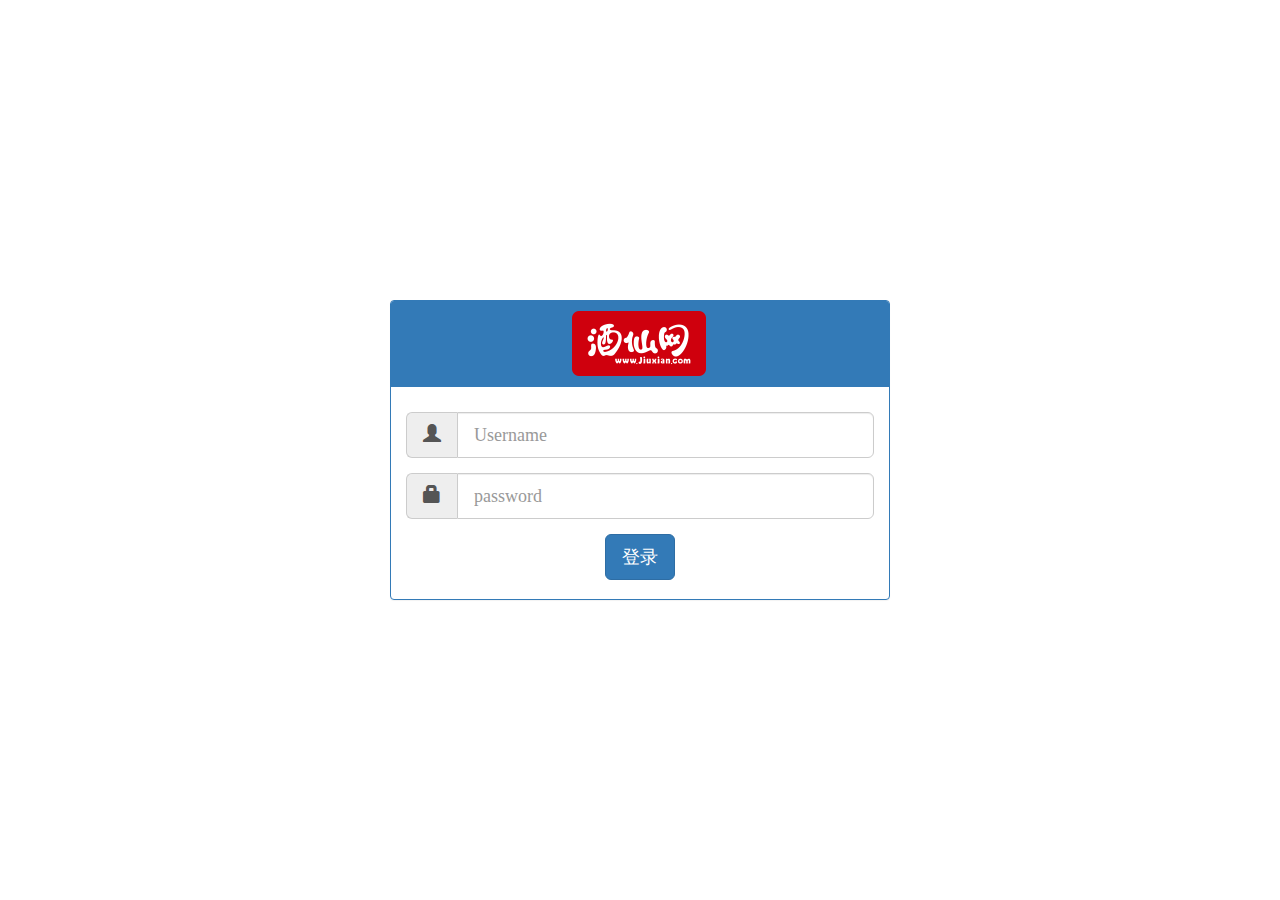
<file: admin/login.html>
<!doctype html>
<html lang="en">
<head>
	<meta charset="UTF-8">
	<title>酒仙网后台</title>
	<style type="">
		*{
			font-family: 微软雅黑;
		}
		.login{
			width:500px;
			height:300px;
			background: #ccc;
			position: absolute;
			top:50%;
			left:50%;
			margin-left:-250px;
			margin-top:-150px;
		}
		.panel-title{
			text-align: center;
		}
		.ok{
			text-align: center;
		}
		form{
			margin-top:10px;
		}
	</style>
	<link rel="stylesheet" href="../public/bs/css/bootstrap.min.css">
	<script src="../public/js/jquery.min.js"></script>
	<script src="../public/bs/js/bootstrap.min.js"></script>
	<script src='../public/js/jquery.toggle.js'></script>
	<script src="../public/bs/js/holder.min.js"></script>

</head>
<body>
	<div class="panel panel-primary login">
	  <div class="panel-heading">
	  	<div class="panel-title">
	  		<img src="../public/img/logo.png" alt="">
	  	</div>
	  </div>
	  <div class="panel-body">
	   		<form action="index.html" method="post">
	   			<div class="form-group">
	   				<div class="input-group input-group-lg">
	   				  <span class="input-group-addon" id="sizing-addon1">
	   				  	<span class='glyphicon glyphicon-user'></span>
	   				  </span>
	   				  <input type="text" class="form-control" placeholder="Username" aria-describedby="sizing-addon1">
	   				</div>
	   			</div>
	   			<div class="form-group">
	   				<div class="input-group input-group-lg">
	   				  <span class="input-group-addon" id="sizing-addon1">
	   				  	<span class='glyphicon glyphicon-lock'></span>
	   				  </span>
	   				  <input type="password" class="form-control" placeholder="password" aria-describedby="sizing-addon1">
	   				</div>
	   			</div>
	   			<div class="form-group ok">
	   				<input type="submit" value="登录" class='btn btn-primary btn-lg'>
	   			</div>
	   		</form> 
	  </div>
	</div>
</body>
</html>
</file>
<file: home/public/css/index.css>
*{
	font-family: 微软雅黑;
	margin:0px;
	padding:0px;
	font-size:14px;
}

h1{
	font-size:30px;	
}

a{
	text-decoration: none;
	color:#888;
}

body{
	background: #F9F9F9;
	overflow-x: hidden;
	margin-bottom:300px;
}

.top{
	height:26px;
	background: #F2F2F2;
}

.main{
	width:1200px;
	margin:0 auto;
	line-height: 26px;
	color:#888;
}

.main-left{
	float: left;
}

.main-right{
	float: right;
}

.main-right .ceo{
	color:#c00;
}

.main-right .shouji{
	background: #c00;
	color:#fff;
	padding:0 5px;
	border-radius:2px;
}

.main-right .cart{
	width:15px;
	height:15px;
	background: url('../img/public-24.png') no-repeat -18px 4px;
	padding-left:15px;
}

.main-right .shouji .pre{
	width:15px;
	height:15px;
	padding-left:15px;
	background: url('../img/public-24.png') no-repeat -62px 2px;
}

.main-right .web{
	width:15px;
	height:15px;
	padding-left:15px;
	background: url('../img/public-24.png') no-repeat -80px 4px;
}

.main-right .kefu{
	width:15px;
	height:15px;
	padding-left:15px;
	background: url('../img/public-24.png') no-repeat -90px -260px;
}

.main-left span,.main-left a{
	margin-right:5px;
}

.main-right span,.main-right a{
	margin-left:5px;
}

.banner{
	width:1366px;
	overflow: hidden;
}

.banner img{
	display: block;
	margin-left:-300px;
}

.main-right .jiuxian{
	cursor: pointer;
	float: left;
	width:90px;
}

.main-right .jiuxiantop span{
	float: left;
}
.main-right .myjiu{
	width:15px;
	height:15px;
	background: url('../img/public-24.png') no-repeat -99px 10px;
	float: left;
	margin-left:5px;
	margin-top:2px;
}

.main-right .mydropdown{
	position: absolute;
	width:90px;
	background: #fff;
	display: none;
}

.main-right .mydropdown ul{
	list-style:none;
}

.clear{
	clear:both;
}

.header{
	height:125px;
	background: url('../img/857d5b63bd0141f09343547cf025f584.jpg') no-repeat -290px 0px;
}
				
.logo{
	float: left;
	height:65px;
	margin-top:30px;
}

.adv{
	margin-top:32px;
	float: left;
	margin-left:15px;
}

.search{
	margin-top:30px;
	float: left;
	margin-left:25px;
	width:540px;
	height:65px;
}

.youhui{
	margin-top:30px;
	float: right;
}

.search-top{
	height:32px;
	border:3px solid #c00;
}

.search-form{
	width:439px;
	height:22px;
	line-height: 22px;
	padding:5px;
	border:0 none;
	color:#666;
}

.search-form:focus{
	outline:none;
}

.search-btn{
	width:85px;
	height:32px;
	line-height: 32px;
	text-align: center;
	border:0;
	font-size:16px;
	color:#fff;
	background: #c00;
	cursor: pointer;
	float: right;
}

.search-bottom{
	width:540px;
	height:18px;
	padding-top:5px;
	/*overflow: hidden;*/
}

.search-bottom ul{
	list-style:none;
}

.search-bottom ul li{
	float: left;
	margin-right:8px;
	line-height: 18px;
}

.search-bottom .first{
	color:#c66;
}

.ppt{
	height:34px;
	background: #900;
}

/*左侧导航*/
.ppt .div1{
	height:34px;
	overflow: hidden;
	background: #900;
}

.ppt .div1 ul{
	width:1200px;
	margin:0 auto;
	list-style:none;
}

.ppt .div1 ul li{
	float: left;
	line-height: 34px;
	margin-left:30px;
	cursor: pointer;
	color:#fff;
}
.ppt .banner{
	background: #ce171f;
	width:150px;
	text-align: center;
	margin-left:0px!important;
}

.ppt .div2{
	width:1200px;
	height:470px;
	margin:0 auto;
	position: relative;
}

.ppt .div3{
	width:150px;
	height:470px;
	background: #fff;
	border-left:1px solid #ccc;
	border-bottom:1px solid #ccc;
}
.ppt .div3 ul{
	list-style:none;
}

.ppt .div3 ul li{
	padding-left:15px;
	line-height: 30px;
	border-bottom:1px solid #ccc;
}

.ppt .div3 ul li:last-child{
	padding-left:15px;
	line-height: 30px;
	border-bottom:none;
}

.ppt .div3 ul li:hover{
	cursor: pointer;
}

.ppt .right{
	width:640px;
	height:470px;
	background: #eee;
	position: absolute;
	top:0px;
	left:150px;
	color:#000;
	display: none;
	z-index:2;
}

/*幻灯片设计*/
.navppt .carousel{
	height:470px;
	width:1050px;
	float: right;
	background: #aaf;
	position: relative;
}



.navppt .carousel .window {  
    height:470px;   
    width: 1050px;  
    overflow: hidden; /*--Hides anything outside of the set width/height--*/  
    position: relative;  
}  
.navppt .carousel .image_reel {  
    position: absolute;  
    top: 0; left: 0;  
}  
.navppt .carousel .image_reel img {float: left;}  
   
/*--Paging Styles--*/  
.navppt .carousel .paging {  
    position: absolute;  
    width: 150px; 
    height:50px;  
    bottom: 0px; 
    right: 50%;  
    margin-right:-75px;
    z-index: 1; /*--Assures the paging stays on the top layer--*/  
    text-align: center;  
    line-height: 40px;  
    display: none; /*--Hidden by default, will be later shown with jQuery--*/  
}  
.navppt .carousel .paging a {  
    padding: 0px 5px;  
    text-decoration: none;  
    color: #fff;  
}  
.navppt .carousel .paging a.active {  
    font-weight: bold;  
    background: #920000;  
    border: 1px solid #610000;  
    border-radius: 3px;  
}  
.navppt .carousel .paging a:hover {
	font-weight: bold;
} 

.navppt .paging a{
	border-radius:50%;
}

.right-ads{
	position: absolute;
	top:0px;
	right:0px;
	width:190px;
	height:470px;
	/*overflow: hidden;*/
}

.right-ads .img{
	margin-bottom:1px;
	display: none;
}

.right-ads img{
	display: block;
}

.nav1{
	display: inline-block;
	width:14px;
	height:20px;
	background: #f00;
	margin-right:10px;
	vertical-align: middle;
	background: url('../img/public-24.png') -73px -260px;
}

.nav2{
	display: inline-block;
	width:14px;
	height:20px;
	background: #f00;
	margin-right:10px;
	vertical-align: middle;
	background: url('../img/public-24.png') 2px -100px;
}

.nav3{
	display: inline-block;
	width:14px;
	height:20px;
	background: #f00;
	margin-right:10px;
	vertical-align: middle;
	background: url('../img/public-24.png') -16px -102px;
}

.nav4{
	display: inline-block;
	width:14px;
	height:20px;
	background: #f00;
	margin-right:10px;
	vertical-align: middle;
	background: url('../img/public-24.png') -37px -100px;
}

.menu .div3 li.left-menu:hover{
	border-left:2px solid #CE171F;
}

.ppt .div3 .right-left{
	width:400px;
	height:470px;
	padding-top:0px;
	padding-bottom:0px;
	padding-left:0px;
	padding-right:20px;
	float: left;
	background: #fff;
	position: relative;
}

.ppt .div3 .right-left .active{
	margin-right:30px;
}

.ppt .div3 .right-left a{
	margin-right:15px;
}

.ppt .div3 .right-right{
	width:220px;
	height:470px;
	float: left;
}

.ppt .div3 .right-right img{
	display: block;
}

.ppt .menuItemTitle{
	float: left;
	width:80px;
	text-align: center;
}

.ppt .menuItemCon{
	float: left;
	width:280px;
	border-bottom:1px dotted #ccc;
	margin-left:40px;
}

.ppt .menuItemCon a{
	display: inline-block;
	word-wrap:break-word;
}

.ppt .menuBottom{
	width:80px;
	height:470px;
	background: #eee;
	float: left;
	position: absolute;
}

.ppt .menuRight{
	position: absolute;
	z-index:1;
}

.content {
	margin-top:100px;
}
/*疯狂抢购样式*/
.indexTabBox{
	float: left;
	height:500px;
	width:920px;
	background: #ccc;
}

.indexTabBoxTop{
	height:41px;	
}

.indexTabBoxTop ul{
	list-style:none;
}

.indexTabBoxTop ul li{
	float:left;
	width:183px;
	line-height:38px;
	color:#666;
	font-size:16px;
	text-align: center;
	background:#f9f9f9;
	border:1px solid #ececec;
	border-top-width:2px;
}

.indexTabBoxTop ul li.active{
	background: #fff;
	cursor: pointer;
	color:#c00;
	border-top-color:#c00;
}

.indexTabBoxTop .n5{
	width:178px;
}

.indexTabBoxBottom{
	height:460px;
	background: #fff;
	overflow: hidden;	
}

.indexTabBoxBottom .indexTabCon{
	width:910px;
	height:442px;
	margin:0px 4px;
	padding:10px 0px;
	display: none;
}


.indexTabBoxBottom .indexTabCon ul{
	list-style:none;
}

.indexTabBoxBottom .indexTabCon ul li{
	float: left;
	width:182px;
	margin-top:14px;
}

.indexTabBoxBottom .indexTabCon .indexTabPic{
	width:160px;
	padding:0 11px;
	position: relative;
}

.indexTabBoxBottom .Tag{
	width:45px;
	height:55px;
	position: absolute;
	top:0px;
	color:#fff;
	right:0px;
	background: url('../img/TagBg.png') no-repeat;
	text-align: center;
}

.indexTabBoxBottom .Tag{
	font-size: 12px;
}

.indexTabBoxBottom .Tag span{
	line-height: 14px;
	display: inline-block;
	width:43px;
	height:28px;
	font-size: 12px;
	margin-top:7px;
}

.indexTabBoxBottom .indexTabTit{
	width:170px;
	height:18px;
	line-height: 18px;
	white-space:nowrap;
	overflow: hidden;
	text-overflow:ellipsis;
}

.indexTabBoxBottom .indexTabTit a{
	font-size: 12px;
}


.indexTabBoxBottom .indexTabPrice{
	color:#c00;
}

.indexTabRight{
	float: right;
	height:500px;
	width:270px;
}

.indexTabNew{
	height:140px;
}

.indexTuanBox{
	height:157px;
	margin-top:10px;
	background: #ccc;
}

.indexAdFocus{
	margin-top:10px;
	height:178px;
	background: #ccc;
}

.indexTabRight .indexTabNewNav{
	height:35px;
}

.indexTabRight .indexTabNewNav ul{
	list-style: none;
}

.indexTabRight .indexTabNewNav ul li{
	float: left;
	width:133px;
	height:38px;
	text-align: center;
	border:1px solid #ececec;
	border-top-width:2px;
	font-size:16px;
	line-height: 38px;
	color:#666;
	background: #f9f9f9;
	cursor: pointer;
}

.indexTabRight .indexTabNewNav  ul li.active{
	background: #fff;
	cursor: pointer;
	color:#c00;
	border-top-color:#c00;
}


.indexTabRight .indexTabNewCon{
	height:105px;
	background: #fff;
	display: none;
}

.indexTabRight .indexTabNewCon ul{
	list-style: none;
}

.indexTabRight .indexTabNewCon ul li{
	float: left;
	width:135px;
	text-align: center;
	line-height: 28px;
	margin-top:5px;
}

.indexTabRight .indexTabNewCon ul li a:hover{
	text-decoration: underline;
	color:#c66;
}

/*右侧上方第一个幻灯片*/
.indexTuanBox .carousel{
    width: 270px;  
    height:157px; 
	position: relative;
}

.indexTuanBox .carousel .window {  
	width:270px;
	height:157px;
    overflow: hidden;
    position: relative;  
}  
.indexTuanBox .carousel  .window .image_reel {  
    position: absolute;  
    top: 0; 
    left: 0;  
}  
.indexTuanBox .carousel  .image_reel img {
	float: left;
}  
   
.indexTuanBox  .carousel .paging{  
    position: absolute;  
    width: 100px; 
    height:40px;  
    right: 0px; 
    bottom: 0px;  
    z-index: 100;
    text-align: center;  
    line-height: 40px;  
    display: none;
}  
.indexTuanBox  .carousel .paging a {  
    padding: 0px 5px;  
    text-decoration: none;  
    color: #fff;  
    background: #eee;
    border: 1px solid #ccc;  
    border-radius: 3px;  
    opacity:0.9;
    color:#000;
}  
.indexTuanBox  .carousel .paging a.active {  
    font-weight: bold;  
    background: #920000;  
    border: 1px solid #610000;  
    border-radius: 3px;  
    opacity:1;
    color:#fff;
}  
.indexTuanBox  .carousel .paging a:hover {
	font-weight: bold;
}


/*右侧上方第二个幻灯片*/
.indexAdFocus .carousel{
    width: 270px;  
    height:178px; 
	position: relative;
}

.indexAdFocus .carousel .window {  
	width:100%;
	height:100%;
    overflow: hidden;
    position: relative;  
}  
.indexAdFocus .carousel  .window .image_reel {  
    position: absolute;  
    top: 0; 
    left: 0;  
}  
.indexAdFocus .carousel  .image_reel img {
	float: left;
}  
   
.indexAdFocus  .carousel .paging{  
    position: absolute;  
    width: 100px; 
    height:40px;  
    right: 0px; 
    bottom: 0px;  
    z-index: 100;
    text-align: center;  
    line-height: 40px;  
    display: none;
}  
.indexAdFocus  .carousel .paging a {  
    padding: 0px 5px;  
    text-decoration: none;  
    color: #fff;  
    background: #eee;
    border: 1px solid #ccc;  
    border-radius: 3px;  
    opacity:0.9;
    color:#000;
}  
.indexAdFocus  .carousel .paging a.active {  
    font-weight: bold;  
    background: #920000;  
    border: 1px solid #610000;  
    border-radius: 3px;  
    opacity:1;
    color:#fff;
}  
.indexAdFocus  .carousel .paging a:hover {
	font-weight: bold;
}

/*广告位样式*/
.indexAdBox{
	height:130px;	
	background: url('../img/9d405c8262b8462293dad10268b81e12.jpg') no-repeat;
	margin-top:10px;
}

.indexAdBox p{
	float: left;
	width:260px;
	height:126px;
	padding-left:90px;
}
/*优惠推荐样式*/
.indexRaceBox{
	margin-top:10px;
	height:299px;
}

.indexRaceBox .titleBox{
	height:40px;
	line-height:40px;
}

.indexRaceBox .titleBox .title_2{
	float: left;
}
.indexRaceBox .titleBox .rightNavBox{
	float: right;
}

.indexRaceBox .titleBox{
	padding:0px 10px;
}

.indexRaceBox .titleBox .newIndexIcon{
	width:20px;
	height:20px;
	display: inline-block;
	background: url('../img/newIndexIcon-24.png') no-repeat 0px 0px;
	vertical-align:middle;	
	margin-top:-7px;
}

.indexRaceBox .titleBox .title_2 span{
	font-size:17px;
}

.indexRaceBox .titleBox .rightNavBox span{
	display: inline-block;
	vertical-align: middle;
	width: 9px;
	height: 9px;
	background: #ccc;
	margin-left: 14px;
	cursor: pointer;
}

.indexRaceBox .titleBox .rightNavBox span.active{
	background: #c00;
}

.indexRaceBox .bottomBox{
	position: relative;
	margin-top:2px;
	overflow: hidden;
	height:257px;
}

.indexRaceBox .bottomBox .raceLeft{
	display: block;
	width:27px;
	height:56px;
	position: absolute;
	left:0px;
	top:100px;
	background: url('../img/newIndexIcon-24.png') no-repeat 0px -28px;
	cursor: pointer;
	z-index:10;
}

.indexRaceBox .bottomBox .raceRight{
	display: block;
	width:27px;
	height:56px;
	position: absolute;
	right:0px;
	top:100px;
	background: url('../img/newIndexIcon-24.png') no-repeat -28px -28px;
	cursor: pointer;
	z-index:10;
}

.indexRaceBox .bottomBox .raceRight{
	display: block;
	width:27px;
	height:56px;
	position: absolute;
	right:0px;
	top:100px;
	background: url('../img/newIndexIcon-24.png') no-repeat -28px -28px;
	cursor: pointer;
	z-index:10;
}

.indexRaceBox .bottomBox .raceBoxs{
	width:3600px;
	height:257px;
	background: #fff;
	position: absolute;
}

.indexRaceBox .bottomBox .raceList{
	width:1200px;
	height:257px;
	float: left;
}

.indexRaceBox .raceList ul{
	list-style: none;	
}


.indexRaceBox .raceList li{
	margin-left:1px;
	float: left;	
	width:178px;
	height:237px;
	padding-top:10px;
	padding-bottom:10px;
	padding-left:10px;
	padding-right:10px;
}

.indexRaceBox .raceList .raceListPic{
	width:160px;
	height:160px;
	margin-left:10px;
}

.indexRaceBox .raceList .raceListPrice{
	color:#c00;
}


.indexRaceBox .raceList  .raceListTit{
	width:180px;
	height:18px;
	line-height: 20px;
	margin-top:10px;
	margin-bottom:5px;
	white-space:nowrap;
	overflow: hidden;
	text-overflow:ellipsis;	
}


.indexRaceBox .raceList .raceListTit a:hover{
	color:#c00;
}

/*商品分类一楼白酒馆样式*/
.whiteWine{
	margin-top:20px;
}

.whiteWine .titlebox{
	height:30px;
}

.whiteWine .comTitle{
	margin-left:10px;
	float: left;	
}


.whiteWine .comTitle span{
	font-size:17px;
}

.whiteWine .comTitle .newIndexIcon{
	width:28px;
	height:29px;
	display: inline-block;
	background: url('../img/newIndexIcon-24.png') no-repeat 0px -95px;
	vertical-align:middle;	
	margin-top:-7px;	
	color:#fff;
	text-align: center;
	font-style:normal;
	font-size:17px;
}

.whiteWine .rightMenu{
	float: right;
	margin-right:10px;
}


.whiteWine .rightMenu ul{
	list-style: none;
}

.whiteWine .rightMenu ul li{
	float: right;
	margin-left:5px;
	margin-right:5px;
}

.whiteWine .rightMenu ul li span{
	margin-left:5px;
}

.whiteWine .rightMenu ul li a:hover{
	color:#c00;
	font-weight: bold;
}

.whiteWine .spiritWrap{
	border-top:2px solid #c00;
	height:485px;
}

.whiteWine .spiritWrap .leftppt{
	width:210px;
	height:485px;
	float: left;
	background: #ccc;
}

.whiteWine .spiritWrap .rightshop{
	width:988px;
	height:485px;
	background: #fff;
	float: right;
}

/*分类商品左侧幻灯片*/
.whiteWine .carousel{
    width: 210px;  
    height:485px; 
	position: relative;
}

.whiteWine .carousel .window {  
	width:210px;
	height:485px;
    overflow: hidden;
    position: relative;  
}  
.whiteWine .carousel  .window .image_reel {  
    position: absolute;  
    top: 0; 
    left: 0;  
}  
.whiteWine .carousel  .image_reel img {
	float: left;
}  
   
.whiteWine  .carousel .paging{  
    position: absolute;  
    width: 100px; 
    height:40px;  
    right: 0px; 
    bottom: 0px;  
    z-index: 100;
    text-align: center;  
    line-height: 40px;  
    display: none;
}  
.whiteWine  .carousel .paging a {  
    padding: 0px 5px;  
    text-decoration: none;  
    color: #fff;  
    background: #eee;
    border: 1px solid #ccc;  
    border-radius: 3px;  
    opacity:0.9;
    color:#000;
}  
.whiteWine  .carousel .paging a.active {  
    font-weight: bold;  
    background: #920000;  
    border: 1px solid #610000;  
    border-radius: 3px;  
    opacity:1;
    color:#fff;
}  
.whiteWine  .carousel .paging a:hover {
	font-weight: bold;
}

.whiteWine .rightshop{
	border-right:1px solid #ccc;
}

.whiteWine .rightshop ul{
	list-style: none;
}


.whiteWine .rightshop ul li{
	border-left:1px solid #ccc;
	border-bottom:1px solid #ccc;
	width:186px;
	height:231px;
	float: left;
	padding:5px 5px;
}

.whiteWine .rightshop ul li .raceListPic{
	margin-top:5px;
	margin-left:10px;
}


.whiteWine .rightshop ul li .raceListPrice{
	color:#c00;
}


.whiteWine .rightshop ul li .raceListTit{
	width:180px;
	height:18px;
	line-height: 20px;
	margin-top:10px;
	margin-bottom:5px;
	white-space:nowrap;
	overflow: hidden;
	text-overflow:ellipsis;		
}


.whiteWine .rightshop ul li .raceListTit a:hover{
	color:#c00;	
}


.whiteWine .topTenWrap{
	height:162px;
}

.whiteWine .topTenWrap .hotWordBox{
	width:187px;
	height:132px;
	padding:20px 10px 10px 14px;
	float: left;
}

.whiteWine .topTenWrap .topTenBox{
	margin-top:1px;
	width:988px;
	height:162px;
	float: right;
	background: #fff;
}


.whiteWine .hotWordBox ul{
	list-style: none;
}

.whiteWine .hotWordBox ul h3{
	font-size: 14px;
	color:#c00;
}

.whiteWine .hotWordBox ul p{
	margin-left:10px;
}

.whiteWine .hotWordBox ul p a{
	font-size: 12px;
	margin-right:6px;
	width:50px;
	display: inline-block;
}

.whiteWine .hotWordBox ul h3 i{
	width:5px;
	height:5px;
	display: inline-block;
	background: #c00;
	vertical-align: middle;
	margin-top:-3px;
}

.whiteWine .topTenBox .top{
	height:32px;
	padding:0px 10px;
	line-height: 32px;
	background: #fff;
}


.whiteWine .topTenBox .top .left{
	float: left;
}

.whiteWine .topTenBox .top .left i{
	width:11px;
	height:13px;
	background: url('../img/newIndexIcon-24.png') no-repeat -38px 0px;
	display: inline-block;
	line-height: 13px;
	vertical-align: middle;
	margin-top:-3px;
}

.whiteWine .topTenBox .top .right{
	float: right;
}

.whiteWine .topTenBox .top .right ul{
	list-style: none;
}

.whiteWine .topTenBox .top .right ul li{
	float: right;
	margin-left:10px;
}

.whiteWine .topTenBox .top .right ul li span{
	margin-left:5px;
}

.whiteWine .topTenBox .top .right ul li a:hover{
	color:#c00;
}

.whiteWine .topTenBox .bottom{
	width:988px;
	height:130px;
	padding-top:10px;
	padding-bottom:15px;
}

.whiteWine .topTenBox .bottom .topTenCon{
	height:105px;
}

.whiteWine .topTenBox .bottom .topTenCon ul{
	list-style: none;
}

.whiteWine .topTenBox .bottom .topTenCon ul li{
	width:197px;
	height:105px;
	float: left;
}


.whiteWine .topTenBox .bottom .topTenPic{
	float: left;	
	margin-left:5px;
	margin-top:5px;
}

.whiteWine .topTenBox .bottom .topTenTitBox{
	float: right;	
	margin-left:5px;
	margin-top:10px;
	width:80px;
}

.whiteWine .topTenBox .bottom .topTenTitBox p{
	color:#c00;
	font-size: 15px;
}

.whiteWine .topTenBox .bottom .topTenTitBox a{
	font-size: 12px;
}

.whiteWine .topTenBox .bottom .topTenTitBox a:hover{
	color:#c00;
}

/*官方推荐样式*/
.contentThree{
	position:relative;
}

.contentThree .titleBox{
	margin-top:15px;
	height:43px;
}

.contentThree .titleBox ul{
	list-style:none;
}

.contentThree .titleBox ul li{
	cursor:pointer;
	float:left;
	width:90px;
	line-height:43px;
	text-align:center;
	margin-right:20px;
}

.contentThree .titleSlider{
	width:90px;
	height:9px;
	border-bottom:3px solid #c00;
	text-align: center;
	overflow: hidden;
	position: absolute;
	top:31px;
}

.contentThree .titleSlider .caret{
	display: inline-block;
	width: 0px;
	height: 0px;
	border-width:10px;
	border-style:dashed dashed solid;
	border-color:transparent transparent #dd102e;
	overflow: hidden;
	font-size: 0px;
	font-weight: bold;
	position: relative;
	top:-5px;
}

.contentThree .logoBox{
	background: #fff;
	width:1200px;
}

.contentThree .logoBox ul{
	list-style: none;
}

.contentThree .logoBox ul li{
	float: left;
	width:180px;
	height:80px;
	overflow: hidden;
	background: #ccc;
	margin-left:17px;
	margin-top:16px;
	position: relative;
}

.contentThree .logoBox .slider{
	width:1200px;
	overflow: hidden;
	position: relative;
	height:306px;
}

.contentThree .logoBox .one{
	width:2400px;
	position: absolute;
}

.contentThree .logoBox .one1{
	width:1200px;
	float: left;
	background: #fff;
}

.contentThree .logoBox .one2{
	width:1200px;
	float: left;
	background: #fff;
}

.contentThree .logoBox ul li img{
	display: block;
	position: absolute;
}

.contentThree .logoBox .slider{
	display: none;
}

.contentThree .logoBox .controlLeft{
	width: 50px;
	height:50px;
	background: url('../img/newIndexIcon-24.png') no-repeat 0px -130px;
	position: absolute;
	top:50%;
	margin-top:-25px;
	left:10px;
	cursor: pointer;
}

.contentThree .logoBox .controlRight{
	width: 50px;
	height:50px;
	background: url('../img/newIndexIcon-24.png') no-repeat -56px -130px;
	position: absolute;
	right:10px;
	top:50%;
	margin-top:-25px;
	cursor: pointer;
}

.contentThree .titleBox ul li{
	font-size: 17px;
}

.contentFour{
	margin-top:15px;
	height:174px;
}

.contentFour .titlebox{
	height:40px;
	background: #ffa;
}

.contentFour .goods_menu{
	height:134px;
}

.contentFour .titleBox .leftBanner{
	width:10px;
	height:25px;
	background: #c00;
	float: left;
	margin-top:7px;
}

.contentFour .titleBox .jingpin{
	font-size: 17px;
	line-height: 40px;
	margin-left:20px;
}

.contentFour .goods_menu{
	background: #fff;
}

.contentFour .goods_menu .goods_menu_sub{
	width:590px;
	height:60px;
	float: left;
	margin-top:3px;
	margin-left:5px;
}

.contentFour .goods_menu .brandLogo{
	width:107px;
	float: left;
}


.contentFour .goods_menu .brandLogo img{
	display: block;
}
.contentFour .goods_menu .brandInfo{
	width:480px;
	height:60px;
	float: right;	
}

.contentFour .goods_menu .brandInfo ul{
	list-style: none;
}

.contentFour .goods_menu .brandInfo ul li{
	float: left;
	margin-left:15px;
	margin-top:3px;
	width:100px;
	text-align: center;
}

.contentFour .goods_menu .brandInfo ul li a:hover{
	color: #c00;
}

/*底部样式设计*/
.footer{
	width:1350px;
	height:289px;
	background: #333;
	margin-top:15px;
}

.footer .footer-top{
	height:85px;
	border-bottom:1px solid #494949;
}

.footer .footer-top-left{
	width:424px;
	height:84px;
	float: left;
	line-height: 84px;
}

.footer .footer-top-left p span{
	margin-left:10px;
	color:#fff;
}

.footer .footer-top-left .phone{
	color:#c00;
	font-size:17px;
	font-weight: bold;
}

.footer .footer-top-right{
	width:350px;
	height:84px;
	float: right;
}

.footer .footer-top-left .icon{
	width: 40px;
	height: 40px;
	background:url('../img/public-24.png') no-repeat -144px -22px;
	display: inline-block;
	vertical-align: middle;
}

.footer .footertr-left{
	width:100px;	
	height:84px;
	line-height: 84px;
	float: left;
	color: #fff;
}

.footer .footertr-right{
	width: 242px;
	height:32px;
	float: right;
	line-height: 32px;
	border:1px solid #ccc;
	margin-top:25px;
}

.footer .footertr-right input{
	width: 202px;
	padding:0 6px;
	border:none;
	background: #333;
	color:#fff;
}

.footer .footertr-right input:focus{
	outline:none;
}


.footer .footerIcon{
	width: 22px;
	height: 18px;
	background: url('../img/public-24.png') no-repeat -133px 0px;
	display: inline-block;
	vertical-align: middle;
}


.footer .footer-bottom{
	height:204px;
}

.footer .footer-bottom ul{
	list-style: none;
}
.footer .footer-bottom ul li{
	width:128px;
	height:114px;
	float: left;
	margin-left:11px;
	color:#fff;
}

.footer .footer-bottom ul li p{
	cursor: pointer;
	padding-left:30px;
	line-height: 30px;
}

.footer .footer-bottom .p1{
	padding-left:0px;
}

.footer .footer-bottom li.end{
	margin-left:70px;
	margin-top:10px;
}

.footer .footer-bottom .picon1{
	float: left;
	width: 26px;
	height: 26px;
	display: inline-block;
	vertical-align: middle;	
	background: url('../img/public-24.png') no-repeat 0px -131px;
	margin-right:3px;
}

.footer .footer-bottom ul{
	margin-top:40px;
}

/*右侧栏设计*/
.returnTop{
	width:35px;
	background: #fff;
	position: fixed;
	right:0px;
	top:0px;
	z-index:200;
}

.returnTop .rightSidebarCon{
	position: absolute;
	top:150px;
	right:0px;
	height:256px;
	width:35px;
}


.returnTop .rightsbc1{
	height:57px;
	text-align: center;
	cursor: pointer;
}

.returnTop .rightsbc1 i{
	background: url('../img/public-24.png') no-repeat 0px -163px;
	display: inline-block;
	width: 19px;
	height:19px;
	margin-top:10px;
}


.returnTop .rightsbc1:hover{
	background: #c00;
}

.returnTop .rightsbc2{
	cursor: pointer;
	margin-top:20px;
	height:57px;
	text-align: center;
}

.returnTop .rightsbc2:hover{
	background: #c00;
}

.returnTop .rightsbc2 i{
	background: url('../img/public-24.png') no-repeat -40px -163px;
	display: inline-block;
	width: 19px;
	height:19px;
	margin-top:10px;
}
	
.returnTop .rightsbc3{
	margin-top:25px;
	cursor: pointer;
	height:97px;
	text-align: center;
}

.returnTop .rightsbc3 span{
	display: block;
	width:14px;
	margin-left:10px;
}

.returnTop .rightsbc3:hover{
	background: #c00;
}

.returnTop .rightsbc3 i{
	background: url('../img/public-24.png') no-repeat -140px -163px;
	display: inline-block;
	width: 19px;
	height:19px;
	margin-top:10px;
}
/*右侧栏我的弹窗样式*/
.sidebarUser{
	width:270px;
	height:281px;
	background: #fff;
	border:1px solid #ccc;
	display: none;
	position: absolute;
	overflow: hidden;
}


.sidebarUser .sidebarUserPho{
	height:99px;
	padding-top:15px;
	border-bottom:1px solid #e5e5e5;
}

.sidebarUser .sidebarUserPho .sidebarLogo{
	width:80px;
	height:80px;	
	position: relative;
	float: left;
	margin-left:20px;
}


.sidebarUser .sidebarUserPho .sidebarLogo .sidebarTop{
	position: absolute;
	top:0px;
	left:0px;
	z-index:1;
	width:80px;
	height:80px;
}

.sidebarUser .sidebarUserPho .sidebarLogo .sidebarBottom{
	position: absolute;
	top:0px;
	left:0px;
	width:80px;
	height:80px;
}


.sidebarUser .sidebarUserPho .sidebarLogo img{
	display: block;	
}

.sidebarUser .sidebarUserPho .sidebarLogin{
	width:150px;		
	height:80px;
	float: right;
	line-height: 80px;
	margin-right:10px;
}

.sidebarUser .sidebarUser .sidebarUserOpe{
	height:167px;
	background: #f9f9f9;
}

.sidebarUser .sidebarUserOpe-top{
	height:81px;
	border-bottom:1px dotted #ccc;
	margin:0px 15px;
}

.sidebarUser .sidebarUserOpe-bottom{
	height:80px;
	margin:0px 15px;
}

.sidebarUser .sidebarUserOpe-top .left{
	height:60px;
	width:120px;
	float: left;
	padding-top:20px;
}
.sidebarUser .sidebarUserOpe-top .left i{
	width:26px;
	height:26px;
	display: inline-block;
	background: url('../img/public-24.png') no-repeat -64px -190px;
}

.sidebarUser .sidebarUserOpe-top .left p{
	text-align: center;
}

.sidebarUser .sidebarUserOpe-top .right i{
	width:26px;
	height:26px;
	display: inline-block;
	background: url('../img/public-24.png') no-repeat -64px -190px;
}

.sidebarUser .sidebarUserOpe-top .right p{
	text-align: center;
}

.sidebarUser .sidebarUserOpe-top .right{
	height:60px;
	width:120px;
	float: left;
	padding-top:20px;
}

.sidebarUser .sidebarUserOpe-bottom .left{
	width:120px;
	float: left;
	height:60px;
	padding-top:20px;
}

.sidebarUser .sidebarUserOpe-bottom .left i{
	width:26px;
	height:26px;
	display: inline-block;
	background: url('../img/public-24.png') no-repeat -64px -190px;
}

.sidebarUser .sidebarUserOpe-bottom .left p{
	text-align: center;
}

.sidebarUser .sidebarUserOpe-bottom .right{
	height:60px;
	width:120px;
	float: left;
	padding-top:20px;
}

.sidebarUser .sidebarUserOpe-bottom .right i{
	width:26px;
	height:26px;
	display: inline-block;
	background: url('../img/public-24.png') no-repeat -64px -190px;
}

.sidebarUser .sidebarUserOpe-bottom .right p{
	text-align: center;
}
/*右侧栏收藏的弹窗样式*/
.sidebarUser2{
	width:270px;
	height:114px;
	background: #fff;
	position: absolute;
	overflow: hidden;
	display: none;
	border:1px solid #ccc;
}

.sidebarUser2 .sidebarUserPho{
	height:99px;
	padding-top:15px;
	border-bottom:1px solid #e5e5e5;
}



.sidebarUser2 .sidebarUserPho .sidebarLogo{
	width:80px;
	height:80px;	
	position: relative;
	float: left;
	margin-left:20px;
}


.sidebarUser2 .sidebarUserPho .sidebarLogo .sidebarTop{
	position: absolute;
	top:0px;
	left:0px;
	z-index:1;
	width:80px;
	height:80px;
}

.sidebarUser2 .sidebarUserPho .sidebarLogo .sidebarBottom{
	position: absolute;
	top:0px;
	left:0px;
	width:80px;
	height:80px;
}


.sidebarUser2 .sidebarUserPho .sidebarLogo img{
	display: block;	
}

.sidebarUser2 .sidebarUserPho .sidebarLogin{
	width:150px;		
	height:80px;
	float: right;
	line-height: 80px;
	margin-right:10px;
}
/*右侧收藏样式*/


.returnTop .rightSidebarBot{
	position: absolute;
	top:450px;
	right:0px;
	width:35px;
	height:100px;
}

.sidebarUser2{
	width:270px;
	height:114px;
	background: #fff;
	position: absolute;
	overflow: hidden;
	display: none;
	border:1px solid #ccc;
}

.sidebarUser2 .sidebarUserPho{
	height:99px;
	padding-top:15px;
	border-bottom:1px solid #e5e5e5;
}



.sidebarUser2 .sidebarUserPho .sidebarLogo{
	width:80px;
	height:80px;	
	position: relative;
	float: left;
	margin-left:20px;
}


.sidebarUser2 .sidebarUserPho .sidebarLogo .sidebarTop{
	position: absolute;
	top:0px;
	left:0px;
	z-index:1;
	width:80px;
	height:80px;
}

.sidebarUser2 .sidebarUserPho .sidebarLogo .sidebarBottom{
	position: absolute;
	top:0px;
	left:0px;
	width:80px;
	height:80px;
}


.sidebarUser2 .sidebarUserPho .sidebarLogo img{
	display: block;	
}

.sidebarUser2 .sidebarUserPho .sidebarLogin{
	width:150px;		
	height:80px;
	float: right;
	line-height: 80px;
	margin-right:10px;
}

/*右侧下方导航*/
.returnTop .rightSidebarBot .fankui{
	height:16px;
	background: #fff;
	padding-top:8px;
	padding-bottom:8px;
	text-align: center;
	cursor: pointer;
}

.returnTop .rightSidebarBot .fankui i{
	display: inline-block;
	width:19px;
	height:16px;
	background: url('../img/public-24.png') no-repeat 3px -186px;
}

.returnTop .rightSidebarBot .fankui:hover{
	background: #c00;	
}


.returnTop .rightSidebarBot .weixin{
	height:16px;
	background: #fff;	
	padding-top:8px;
	padding-bottom:8px;
	text-align: center;
	cursor: pointer;
}

.returnTop .rightSidebarBot .weixin i{
	display: inline-block;
	width:19px;
	height:16px;
	background: url('../img/public-24.png') no-repeat -19px -186px;
}

.returnTop .rightSidebarBot .weixin:hover{
	background: #c00;	
}

.returnTop .rightSidebarBot .rtop{
	height:16px;
	background: #fff;	
	padding-top:8px;
	padding-bottom:8px;
	text-align: center;
	cursor: pointer;
}

.returnTop .rightSidebarBot .rtop i{
	display: inline-block;
	width:19px;
	height:16px;
	background: url('../img/public-24.png') no-repeat -40px -186px;
}

.returnTop .rightSidebarBot .rtop:hover{
	color: #fff;
	background: #c00;
}


.fankui-left{
	position: absolute;
	width:88px;
	height:35px;
	background: #fff;
	text-align: center;
	line-height: 35px;
	border:1px solid #ccc;
	display: none;
}

.weixin-left{
	width:80px;
	height:80px;
	border:1px solid #ccc;
	overflow: hidden;
	display: none;
	position: absolute;
}

.weixin-left img{
	display: block;
}

/*左侧滚动监听样式*/
.leftnav{
	width:40px;
	height:205px;
	position: fixed;
	top:190px;
	left:20px;
	/*background: #f00;*/	
}

.leftnav .floor1{
	width:30px;
	height:30px;
	background: #eee;
	border-radius:30px;
	margin-bottom:2px;
	text-align: center;
	line-height: 30px;
	cursor: pointer;
}
.leftnav .floor1 i{
	background:url('../img/newIndexIcon-24.png') no-repeat -0px -181px;
	width:12px;
	height:20px;
	display: inline-block;
	margin-top:5px;
}

.leftnav .floor1 a{
	display: none;
	width:30px;
	height:28px;
	background: rgb(212,61,78);
	border-radius:30px;
	color:#fff;
	font-size:12px;
}

	.leftnav .floor2{
		width:30px;
		height:30px;
		background: #eee;
		border-radius:30px;
		margin-bottom:2px;
		text-align: center;
		line-height: 30px;
		cursor: pointer;
	}
	.leftnav .floor2 i{
		background:url('../img/newIndexIcon-24.png') no-repeat -18px -180px;
		width:8px;
		height:21px;
		display: inline-block;
		margin-top:5px;
	}
	.leftnav .floor2 a{
		display: none;
		width:30px;
		height:28px;
		background: rgb(212,61,78);
		border-radius:30px;
		color:#fff;
		font-size:12px;
	}

	.leftnav .floor3{
		width:30px;
		height:30px;
		background: #eee;
		border-radius:30px;
		margin-bottom:2px;
		text-align: center;
		line-height: 30px;
		cursor: pointer;
	}
	.leftnav .floor3 i{
		background:url('../img/newIndexIcon-24.png') no-repeat -31px -181px;
		width:20px;
		height:20px;
		display: inline-block;
		margin-top:5px;
	}
	.leftnav .floor3 a{
		display: none;
		width:30px;
		height:28px;
		background: rgb(212,61,78);
		border-radius:30px;
		color:#fff;
		font-size:12px;
	}

	.leftnav .floor4{
		width:30px;
		height:30px;
		background: #eee;
		border-radius:30px;
		margin-bottom:2px;
		text-align: center;
		line-height: 30px;
		cursor: pointer;
	}
	.leftnav .floor4 a{
		display: none;
		width:30px;
		height:28px;
		background: rgb(212,61,78);
		border-radius:30px;
		color:#fff;
		font-size:12px;
	}

	.leftnav .floor4 i{
		background:url('../img/newIndexIcon-24.png') no-repeat -56px -180px;
		width:12px;
		height:19px;
		display: inline-block;
		margin-top:5px;
	}

	.leftnav .floor5{
		width:30px;
		height:30px;
		background: #eee;
		border-radius:30px;
		margin-bottom:2px;
		text-align: center;
		line-height: 30px;
		cursor: pointer;
	}
	.leftnav .floor5 a{
		display: none;
		width:30px;
		height:28px;
		background: rgb(212,61,78);
		border-radius:30px;
		color:#fff;
		font-size:12px;
	}

	.leftnav .floor5 i{
		background:url('../img/newIndexIcon-24.png') no-repeat -39px -213px;
		width:15px;
		height:16px;
		display: inline-block;
		margin-top:5px;
	}
	
	.leftnav .floorBack{
		width:30px;
		height:30px;
		border-radius:30px;
		background: #eee;
		text-align: center;
		line-height: 30px;
		cursor: pointer;
	}

	.leftnav .floorBack i{
		background:url('../img/newIndexIcon-24.png') no-repeat -74px -190px;
		width:15px;
		height:10px;
		display: inline-block;
	}
</file>
